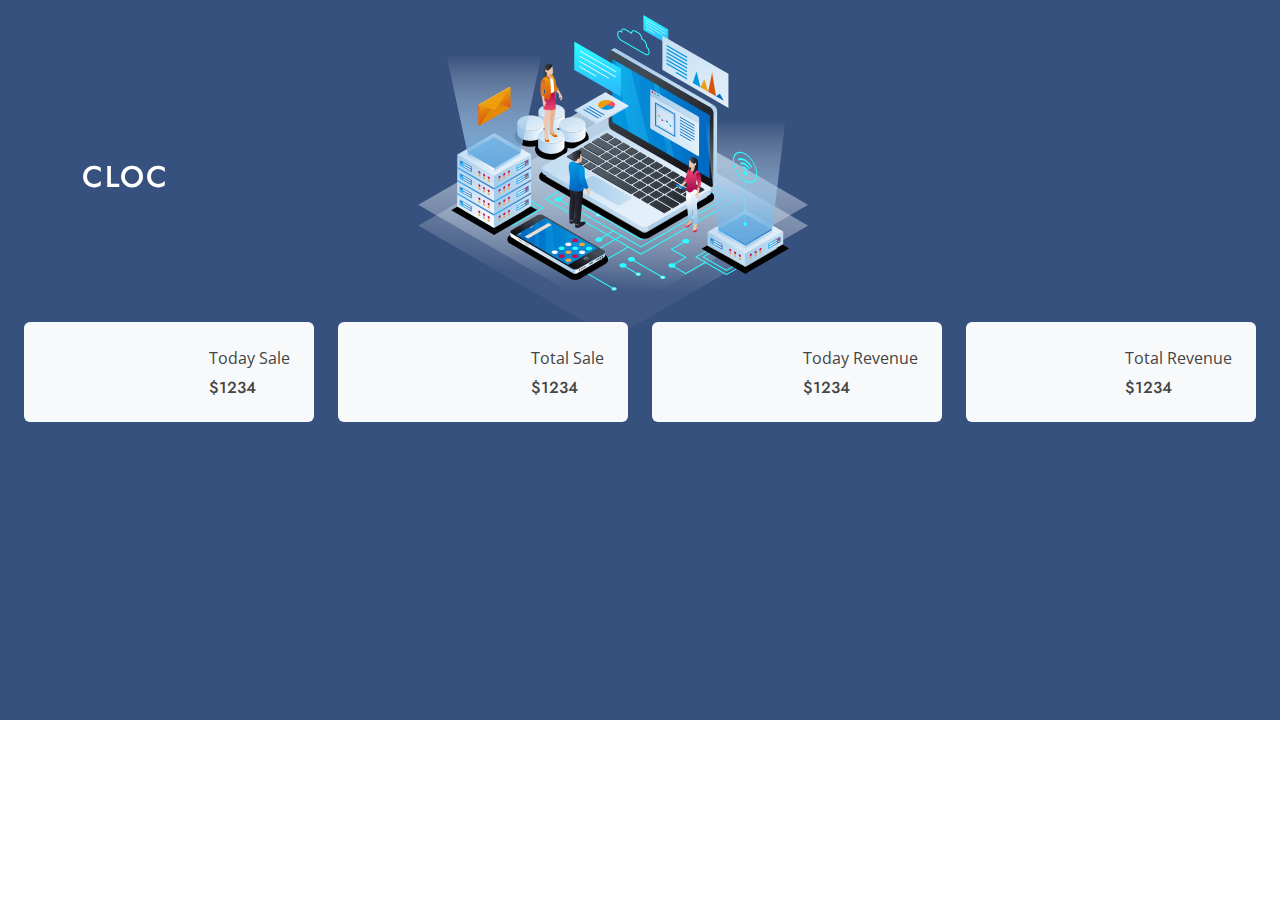
<file: Report/index1.html>
<!DOCTYPE html>
<html lang="en">

<head>
  <meta charset="utf-8">
  <meta content="width=device-width, initial-scale=1.0" name="viewport">

  <title>Arsha Bootstrap Template - Index</title>
  <meta content="" name="description">
  <meta content="" name="keywords">

  <!-- Favicons -->
  <link href="assets/img/favicon.png" rel="icon">
  <link href="assets/img/apple-touch-icon.png" rel="apple-touch-icon">

  <!-- Google Fonts -->
  <link href="https://fonts.googleapis.com/css?family=Open+Sans:300,300i,400,400i,600,600i,700,700i|Jost:300,300i,400,400i,500,500i,600,600i,700,700i|Poppins:300,300i,400,400i,500,500i,600,600i,700,700i" rel="stylesheet">

  <!-- Vendor CSS Files -->
  <link href="assets/vendor/aos/aos.css" rel="stylesheet">
  <link href="assets/vendor/bootstrap/css/bootstrap.min.css" rel="stylesheet">
  <link href="assets/vendor/bootstrap-icons/bootstrap-icons.css" rel="stylesheet">
  <link href="assets/vendor/boxicons/css/boxicons.min.css" rel="stylesheet">
  <link href="assets/vendor/glightbox/css/glightbox.min.css" rel="stylesheet">
  <link href="assets/vendor/remixicon/remixicon.css" rel="stylesheet">
  <link href="assets/vendor/swiper/swiper-bundle.min.css" rel="stylesheet">

  <!-- Template Main CSS File -->
  <link href="assets/css/style.css" rel="stylesheet">

  <!-- =======================================================
  * Template Name: Arsha
  * Updated: Aug 30 2023 with Bootstrap v5.3.1
  * Template URL: https://bootstrapmade.com/arsha-free-bootstrap-html-template-corporate/
  * Author: BootstrapMade.com
  * License: https://bootstrapmade.com/license/
  ======================================================== -->
</head>

<body>

  <!-- ======= Header ======= -->
  <header id="header" class="fixed-top ">
    <div class="container d-flex align-items-center">

      <h1 class="logo me-auto"><a href="index.html">CLOC</a></h1>
      <!-- Uncomment below if you prefer to use an image logo -->
      <!-- <a href="index.html" class="logo me-auto"><img src="assets/img/logo.png" alt="" class="img-fluid"></a>-->

      <nav id="navbar" class="navbar">
       
        <div class="col-lg-6 order-1 order-lg-2 hero-img" data-aos="zoom-in" data-aos-delay="200">
            <img src="assets/img/hero-img.png" class="img-fluid animated" alt="">
          </div>
      </nav><!-- .navbar -->

    </div>
  </header><!-- End Header -->

  <!-- ======= Hero Section ======= -->
  <section id="hero" class="d-flex align-items-center">
    <div class="container-fluid pt-4 px-4">
        <div class="row g-4">
            <div class="col-sm-6 col-xl-3">
                <div class="bg-light rounded d-flex align-items-center justify-content-between p-4">
                    <i class="fa fa-chart-line fa-3x text-primary"></i>
                    <div class="ms-3">
                        <p class="mb-2">Today Sale</p>
                        <h6 class="mb-0">$1234</h6>
                    </div>
                </div>
            </div>
            <div class="col-sm-6 col-xl-3">
                <div class="bg-light rounded d-flex align-items-center justify-content-between p-4">
                    <i class="fa fa-chart-bar fa-3x text-primary"></i>
                    <div class="ms-3">
                        <p class="mb-2">Total Sale</p>
                        <h6 class="mb-0">$1234</h6>
                    </div>
                </div>
            </div>
            <div class="col-sm-6 col-xl-3">
                <div class="bg-light rounded d-flex align-items-center justify-content-between p-4">
                    <i class="fa fa-chart-area fa-3x text-primary"></i>
                    <div class="ms-3">
                        <p class="mb-2">Today Revenue</p>
                        <h6 class="mb-0">$1234</h6>
                    </div>
                </div>
            </div>
            <div class="col-sm-6 col-xl-3">
                <div class="bg-light rounded d-flex align-items-center justify-content-between p-4">
                    <i class="fa fa-chart-pie fa-3x text-primary"></i>
                    <div class="ms-3">
                        <p class="mb-2">Total Revenue</p>
                        <h6 class="mb-0">$1234</h6>
                    </div>
                </div>
            </div>
        </div>
    </div>

  </section><!-- End Hero -->

  

    <!-- ======= Clients Section ======= -->
   
   

  <div id="preloader"></div>
  <a href="#" class="back-to-top d-flex align-items-center justify-content-center"><i class="bi bi-arrow-up-short"></i></a>

  <!-- Vendor JS Files -->
  <script src="assets/vendor/aos/aos.js"></script>
  <script src="assets/vendor/bootstrap/js/bootstrap.bundle.min.js"></script>
  <script src="assets/vendor/glightbox/js/glightbox.min.js"></script>
  <script src="assets/vendor/isotope-layout/isotope.pkgd.min.js"></script>
  <script src="assets/vendor/swiper/swiper-bundle.min.js"></script>
  <script src="assets/vendor/waypoints/noframework.waypoints.js"></script>
  <script src="assets/vendor/php-email-form/validate.js"></script>

  <!-- Template Main JS File -->
  <script src="assets/js/main.js"></script>

</body>

</html>
</file>
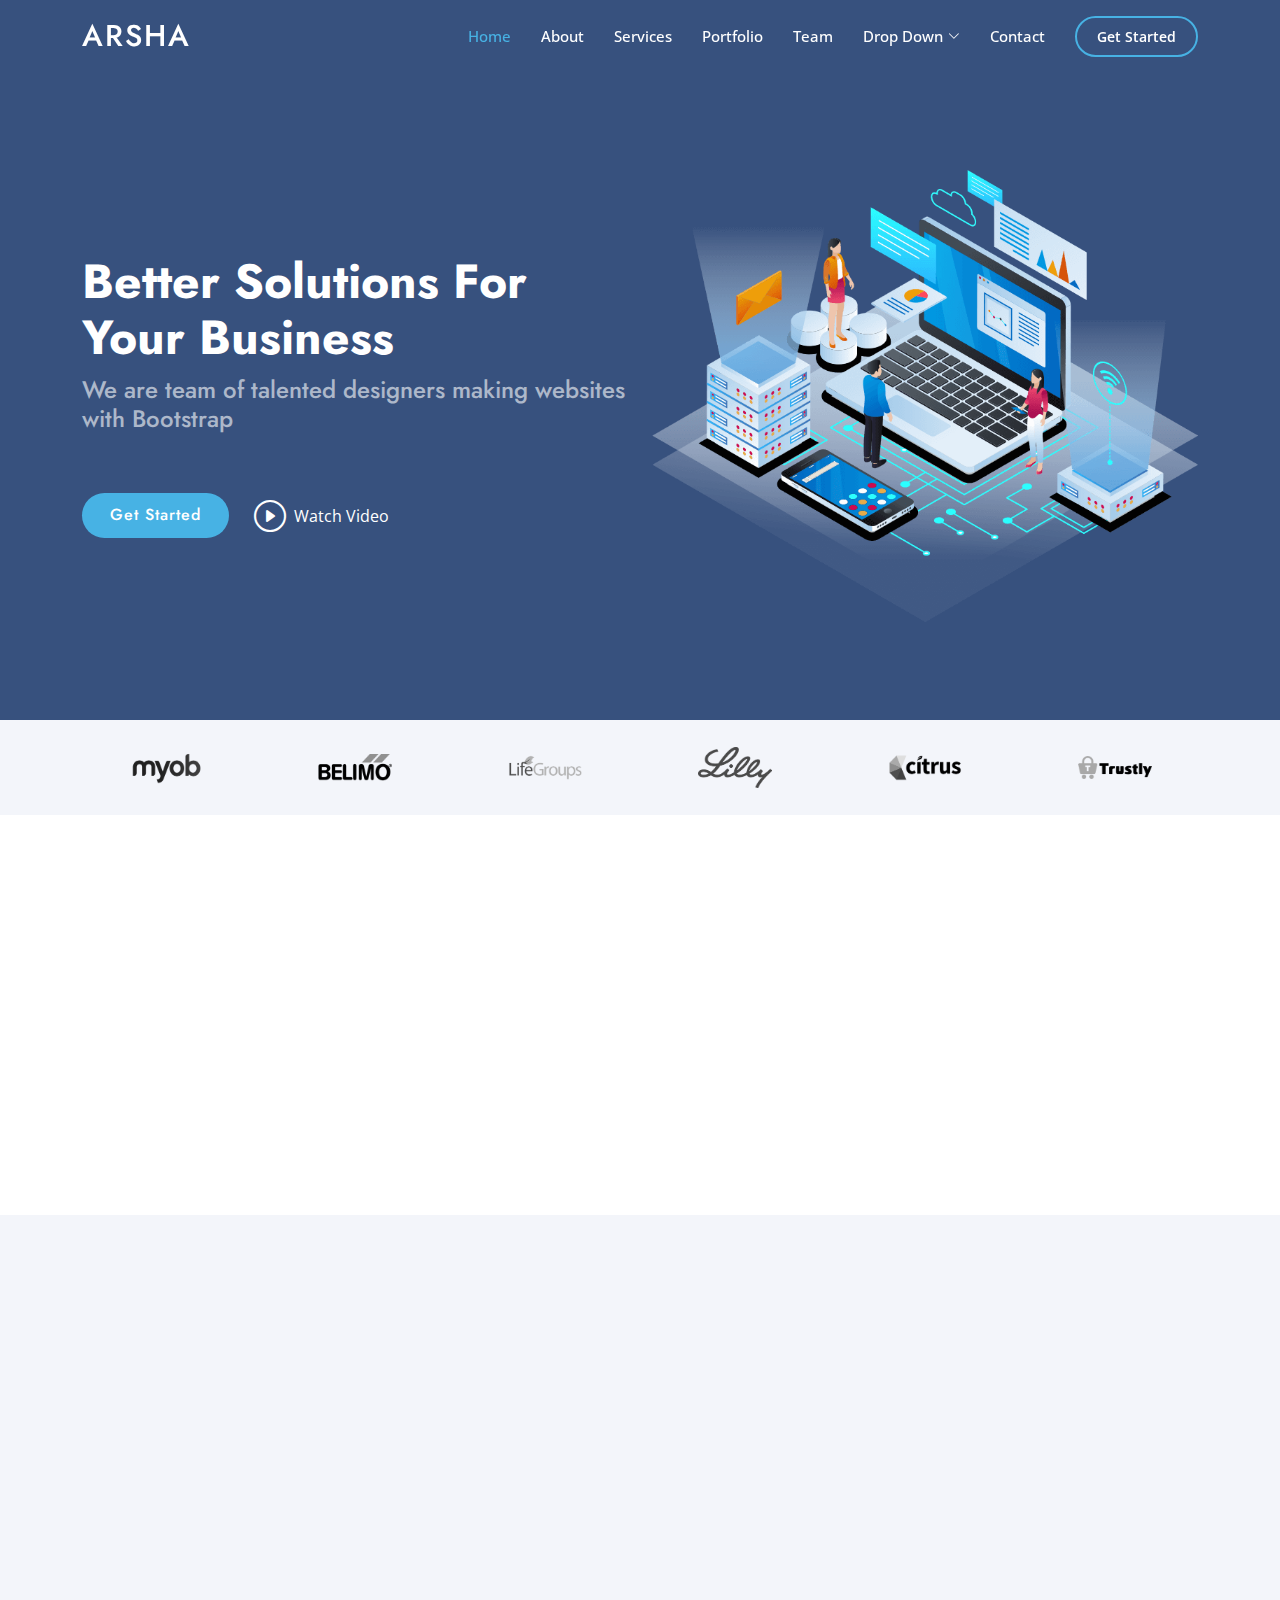
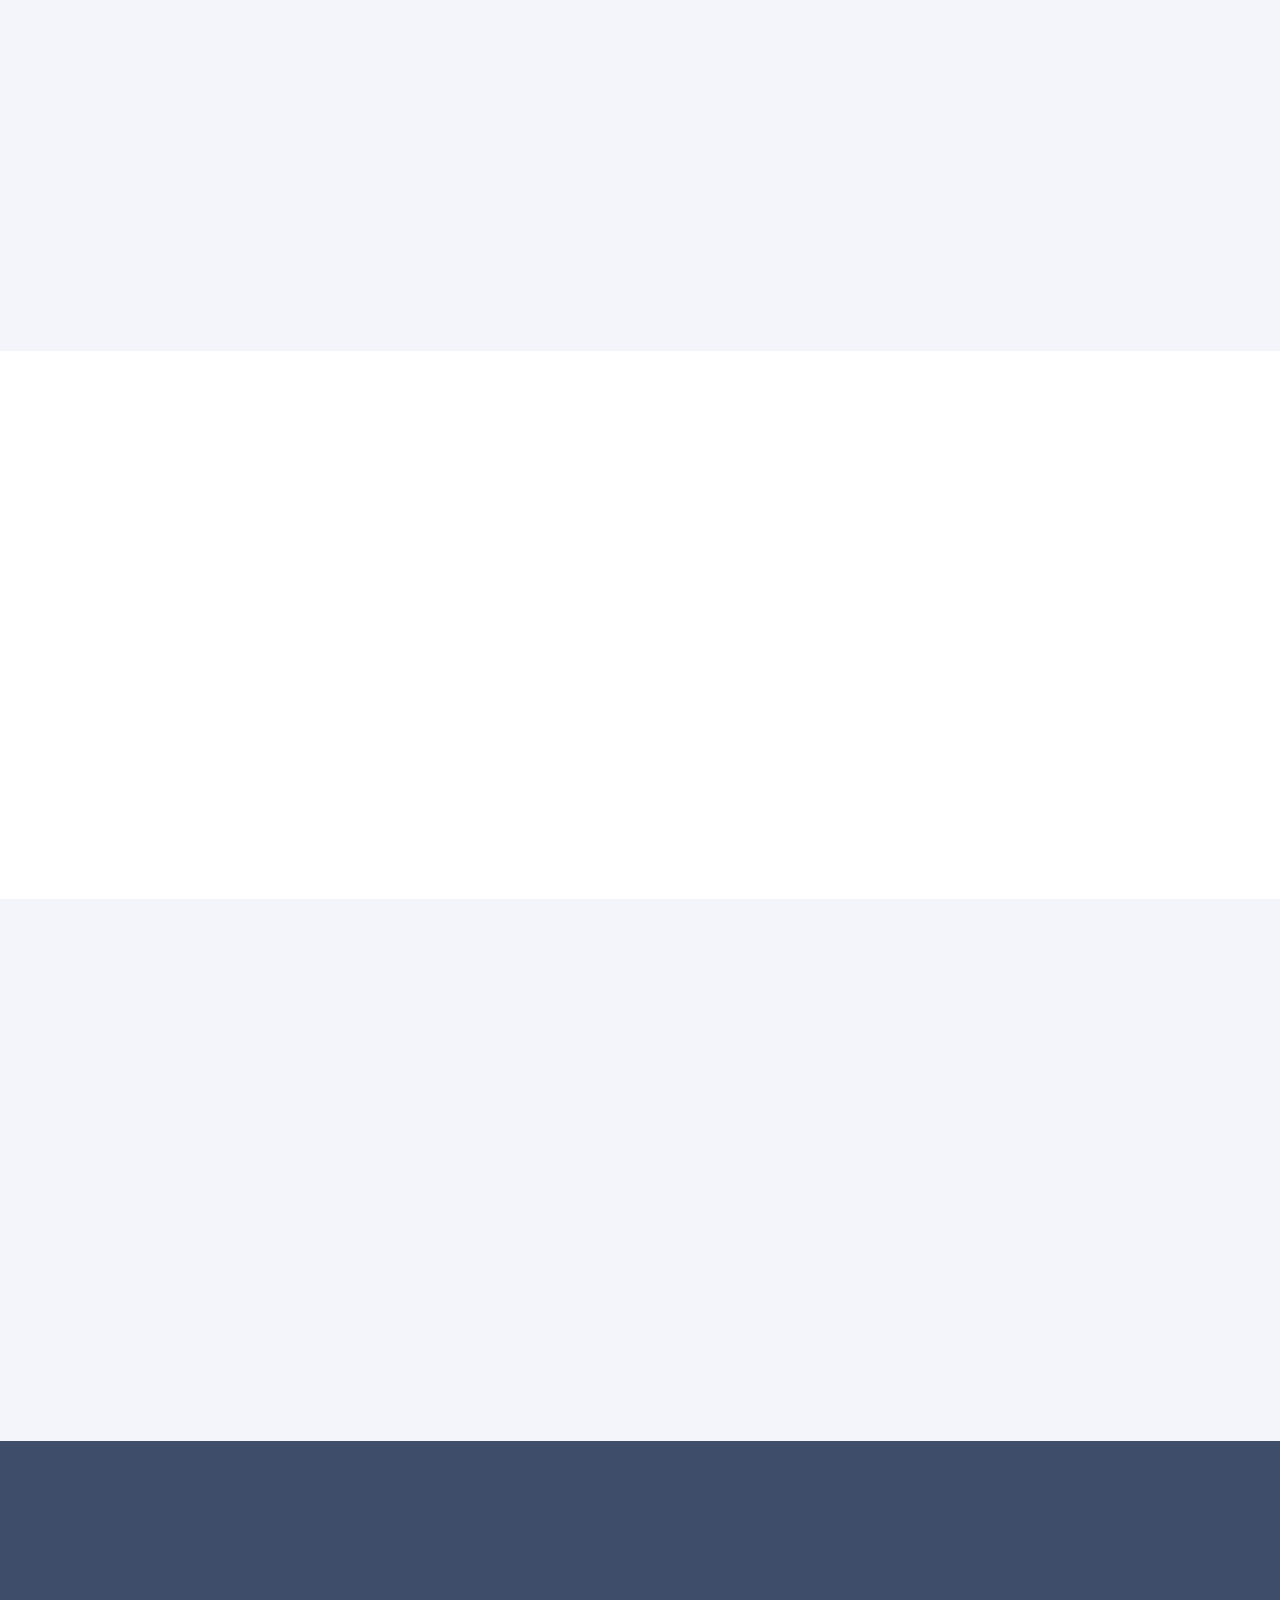
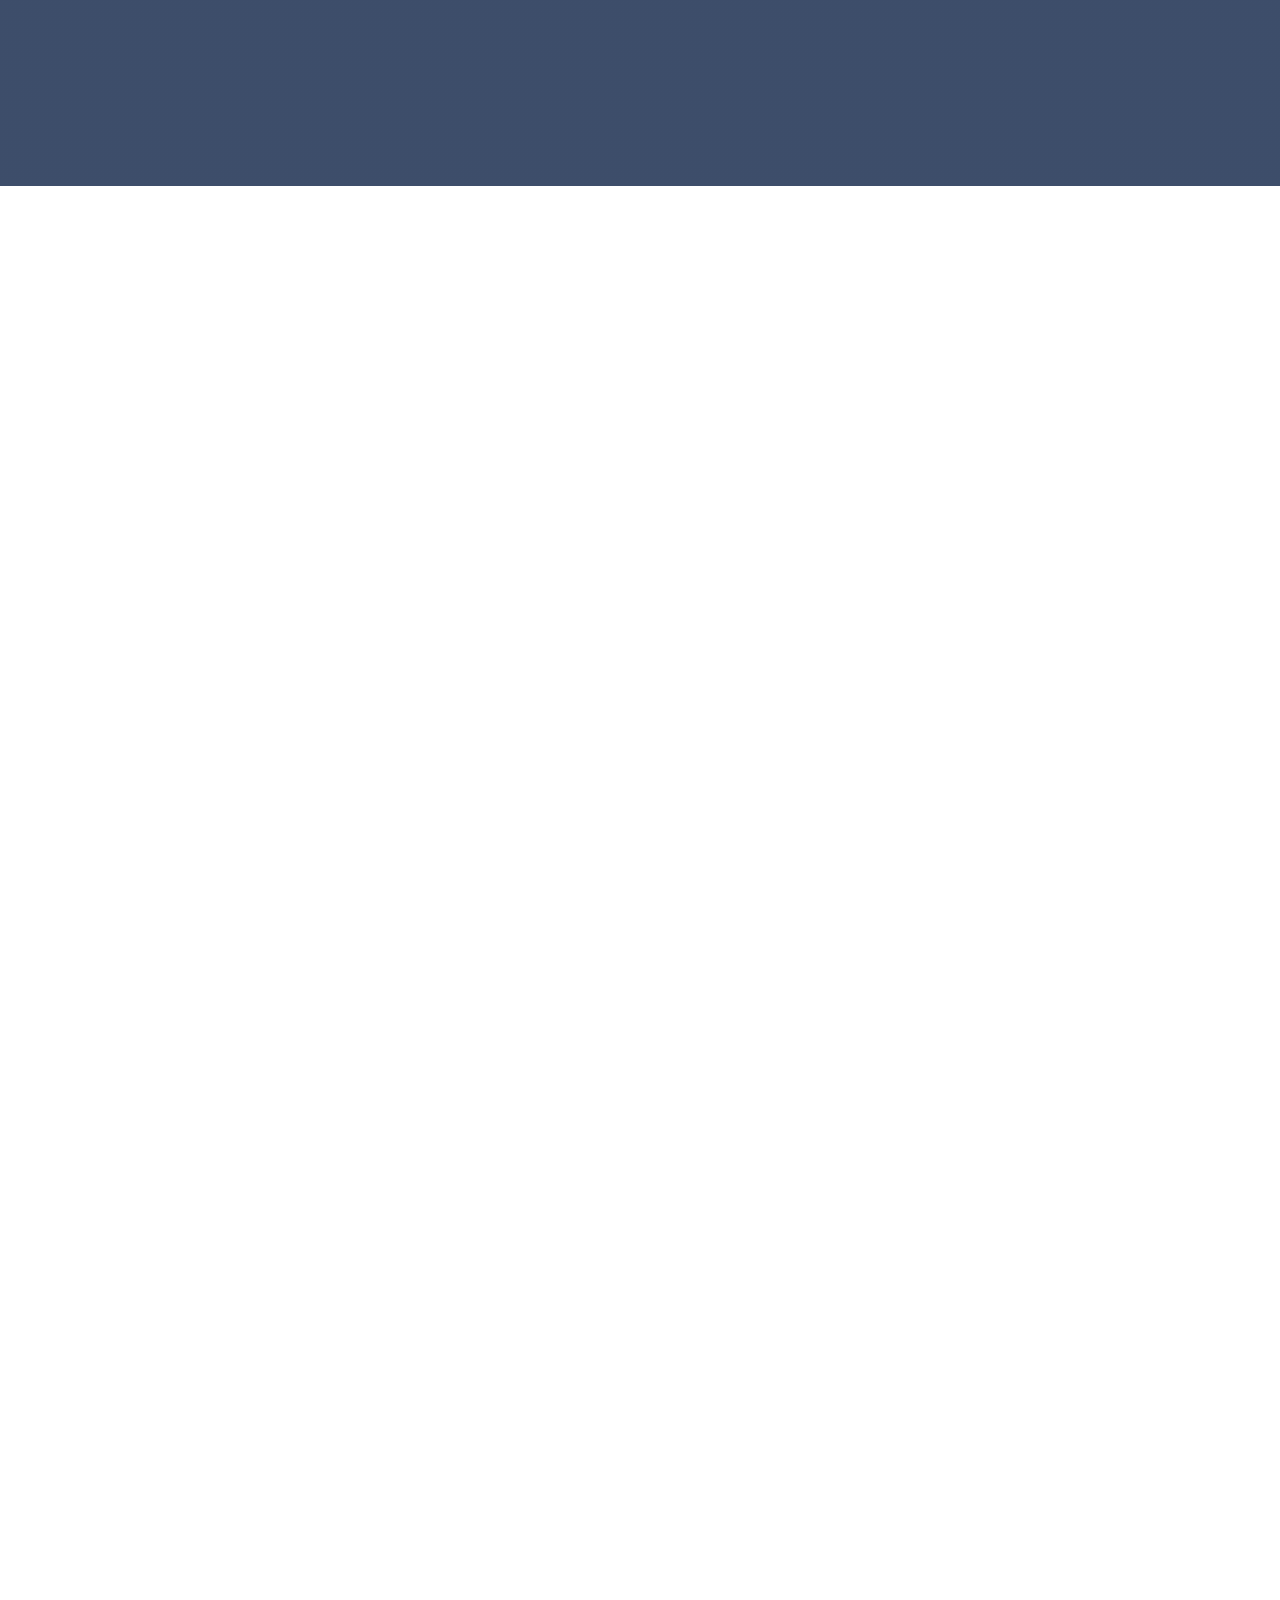
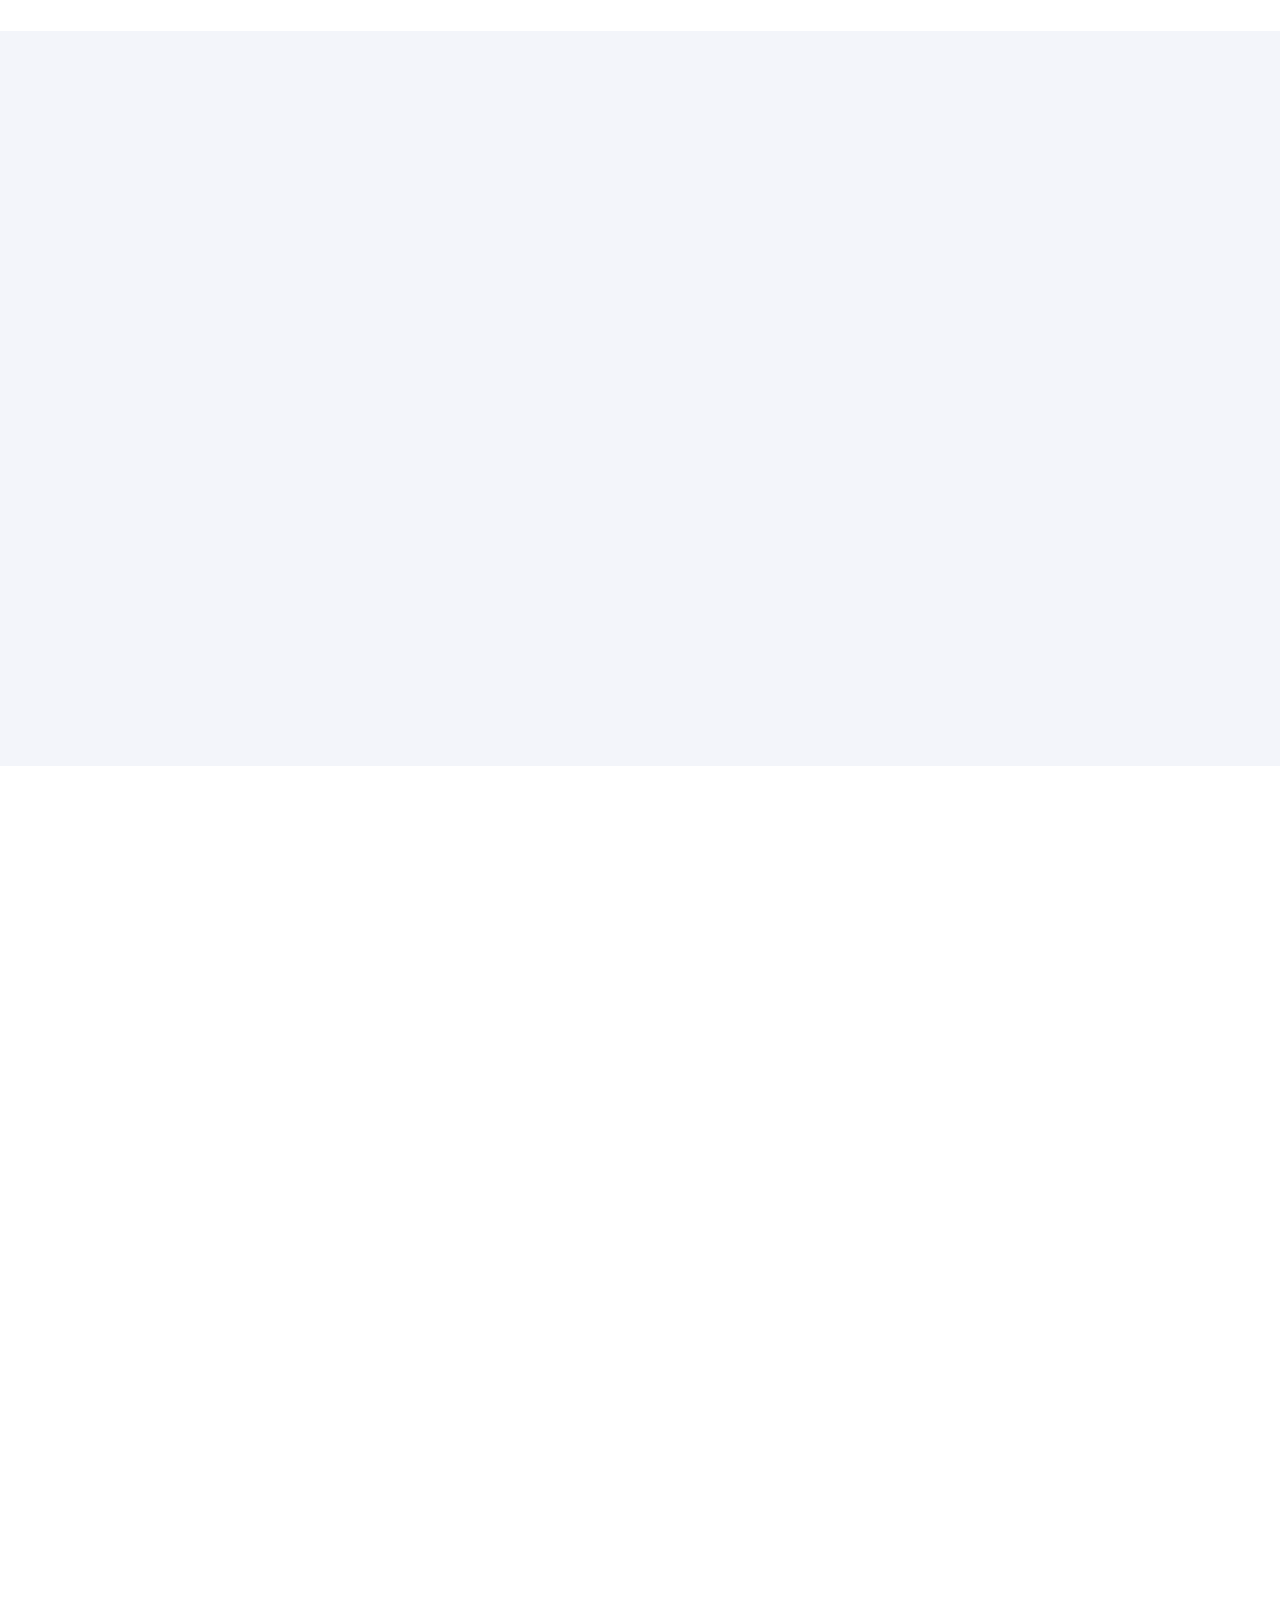
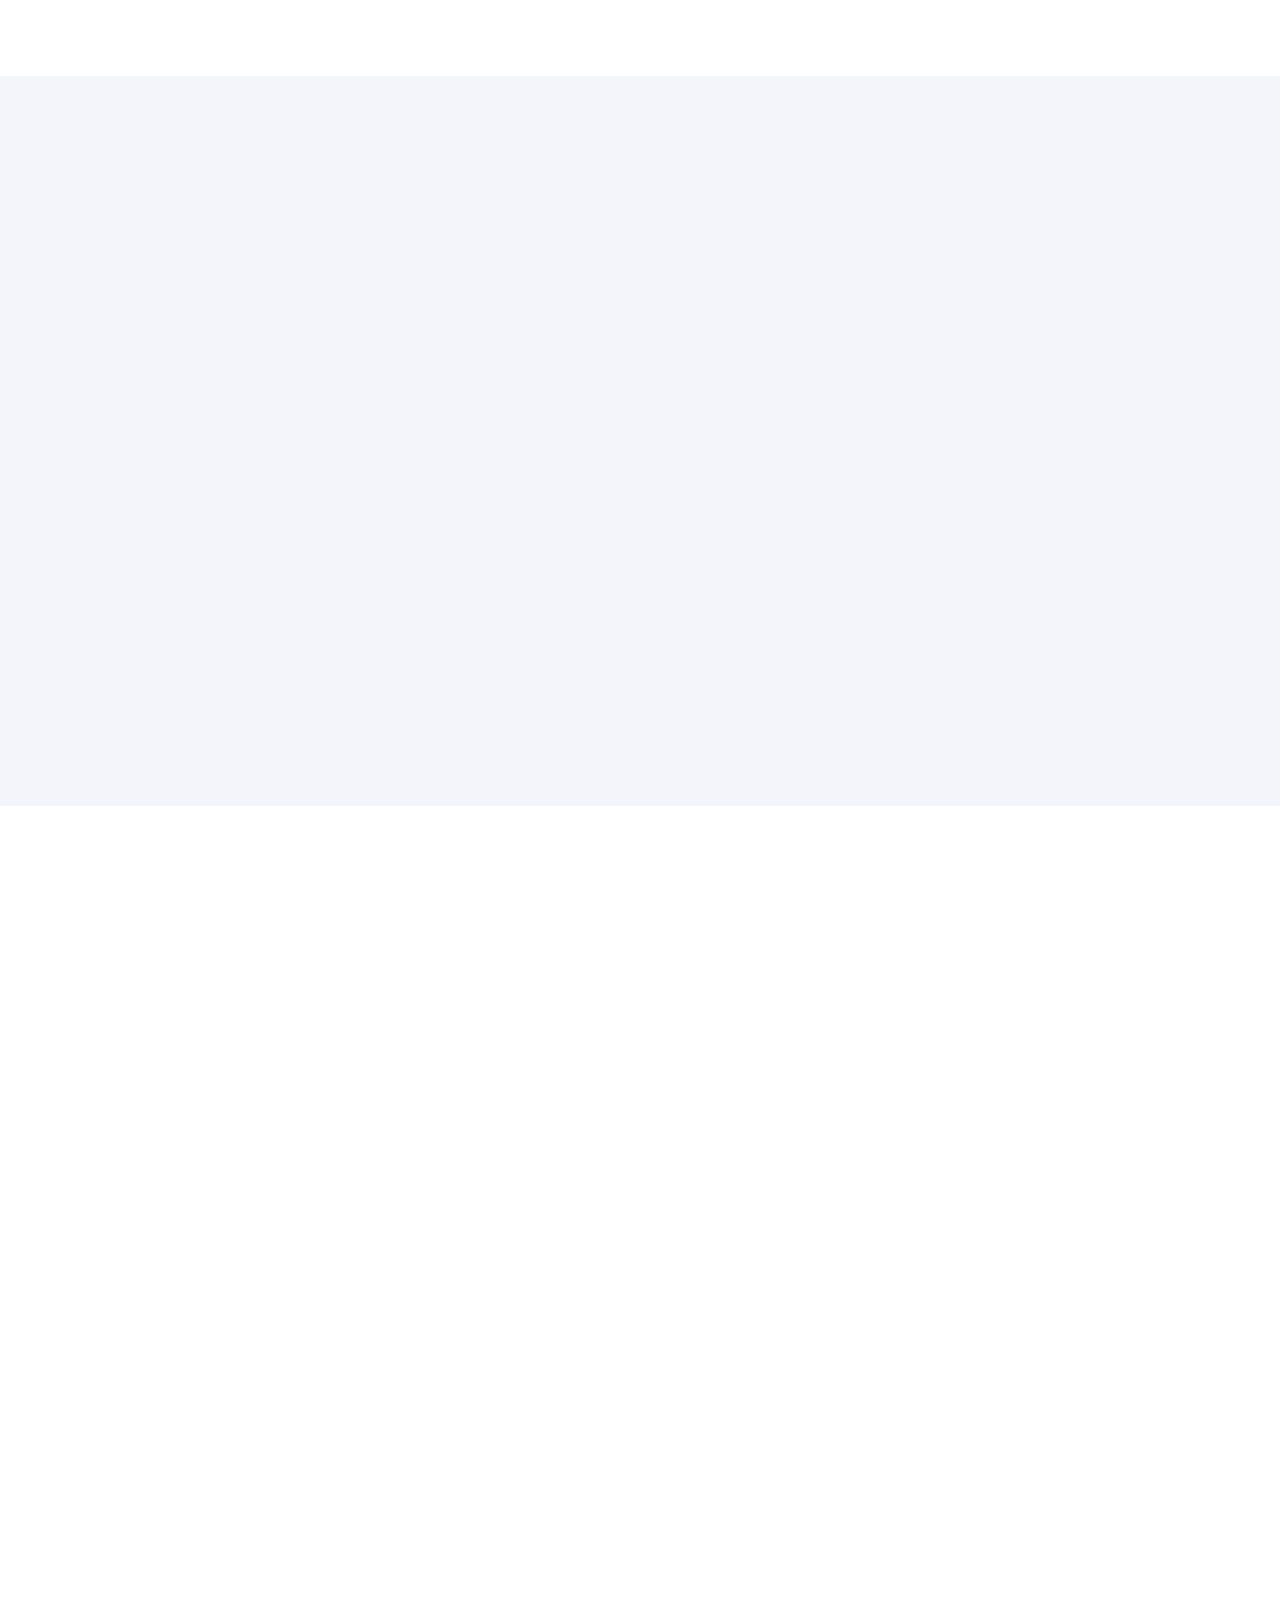
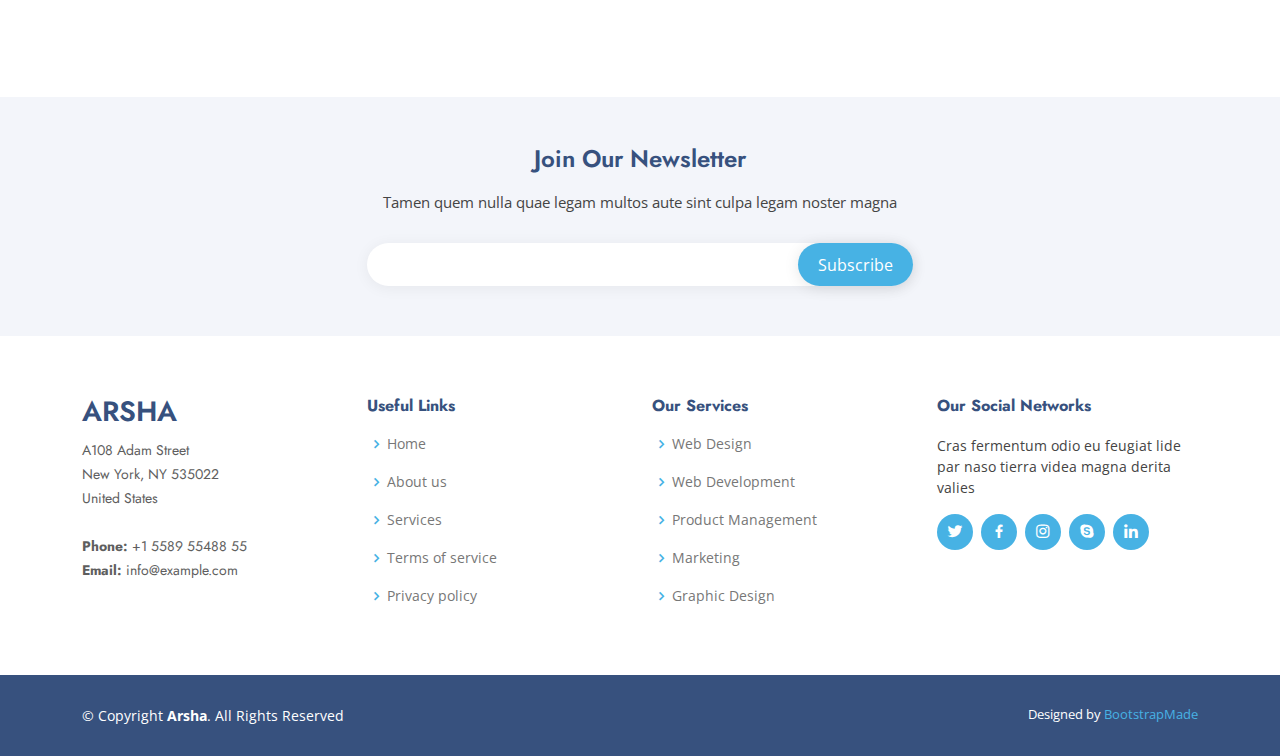
<file: Report/indexo.html>
<!DOCTYPE html>
<html lang="en">

<head>
  <meta charset="utf-8">
  <meta content="width=device-width, initial-scale=1.0" name="viewport">

  <title>Arsha Bootstrap Template - Index</title>
  <meta content="" name="description">
  <meta content="" name="keywords">

  <!-- Favicons -->
  <link href="assets/img/favicon.png" rel="icon">
  <link href="assets/img/apple-touch-icon.png" rel="apple-touch-icon">

  <!-- Google Fonts -->
  <link href="https://fonts.googleapis.com/css?family=Open+Sans:300,300i,400,400i,600,600i,700,700i|Jost:300,300i,400,400i,500,500i,600,600i,700,700i|Poppins:300,300i,400,400i,500,500i,600,600i,700,700i" rel="stylesheet">

  <!-- Vendor CSS Files -->
  <link href="assets/vendor/aos/aos.css" rel="stylesheet">
  <link href="assets/vendor/bootstrap/css/bootstrap.min.css" rel="stylesheet">
  <link href="assets/vendor/bootstrap-icons/bootstrap-icons.css" rel="stylesheet">
  <link href="assets/vendor/boxicons/css/boxicons.min.css" rel="stylesheet">
  <link href="assets/vendor/glightbox/css/glightbox.min.css" rel="stylesheet">
  <link href="assets/vendor/remixicon/remixicon.css" rel="stylesheet">
  <link href="assets/vendor/swiper/swiper-bundle.min.css" rel="stylesheet">

  <!-- Template Main CSS File -->
  <link href="assets/css/style.css" rel="stylesheet">

  <!-- =======================================================
  * Template Name: Arsha
  * Updated: Aug 30 2023 with Bootstrap v5.3.1
  * Template URL: https://bootstrapmade.com/arsha-free-bootstrap-html-template-corporate/
  * Author: BootstrapMade.com
  * License: https://bootstrapmade.com/license/
  ======================================================== -->
</head>

<body>

  <!-- ======= Header ======= -->
  <header id="header" class="fixed-top ">
    <div class="container d-flex align-items-center">

      <h1 class="logo me-auto"><a href="index.html">Arsha</a></h1>
      <!-- Uncomment below if you prefer to use an image logo -->
      <!-- <a href="index.html" class="logo me-auto"><img src="assets/img/logo.png" alt="" class="img-fluid"></a>-->

      <nav id="navbar" class="navbar">
        <ul>
          <li><a class="nav-link scrollto active" href="#hero">Home</a></li>
          <li><a class="nav-link scrollto" href="#about">About</a></li>
          <li><a class="nav-link scrollto" href="#services">Services</a></li>
          <li><a class="nav-link   scrollto" href="#portfolio">Portfolio</a></li>
          <li><a class="nav-link scrollto" href="#team">Team</a></li>
          <li class="dropdown"><a href="#"><span>Drop Down</span> <i class="bi bi-chevron-down"></i></a>
            <ul>
              <li><a href="#">Drop Down 1</a></li>
              <li class="dropdown"><a href="#"><span>Deep Drop Down</span> <i class="bi bi-chevron-right"></i></a>
                <ul>
                  <li><a href="#">Deep Drop Down 1</a></li>
                  <li><a href="#">Deep Drop Down 2</a></li>
                  <li><a href="#">Deep Drop Down 3</a></li>
                  <li><a href="#">Deep Drop Down 4</a></li>
                  <li><a href="#">Deep Drop Down 5</a></li>
                </ul>
              </li>
              <li><a href="#">Drop Down 2</a></li>
              <li><a href="#">Drop Down 3</a></li>
              <li><a href="#">Drop Down 4</a></li>
            </ul>
          </li>
          <li><a class="nav-link scrollto" href="#contact">Contact</a></li>
          <li><a class="getstarted scrollto" href="#about">Get Started</a></li>
        </ul>
        <i class="bi bi-list mobile-nav-toggle"></i>
      </nav><!-- .navbar -->

    </div>
  </header><!-- End Header -->

  <!-- ======= Hero Section ======= -->
  <section id="hero" class="d-flex align-items-center">

    <div class="container">
      <div class="row">
        <div class="col-lg-6 d-flex flex-column justify-content-center pt-4 pt-lg-0 order-2 order-lg-1" data-aos="fade-up" data-aos-delay="200">
          <h1>Better Solutions For Your Business</h1>
          <h2>We are team of talented designers making websites with Bootstrap</h2>
          <div class="d-flex justify-content-center justify-content-lg-start">
            <a href="#about" class="btn-get-started scrollto">Get Started</a>
            <a href="https://www.youtube.com/watch?v=jDDaplaOz7Q" class="glightbox btn-watch-video"><i class="bi bi-play-circle"></i><span>Watch Video</span></a>
          </div>
        </div>
        <div class="col-lg-6 order-1 order-lg-2 hero-img" data-aos="zoom-in" data-aos-delay="200">
          <img src="assets/img/hero-img.png" class="img-fluid animated" alt="">
        </div>
      </div>
    </div>

  </section><!-- End Hero -->

  <main id="main">

    <!-- ======= Clients Section ======= -->
    <section id="clients" class="clients section-bg">
      <div class="container">

        <div class="row" data-aos="zoom-in">

          <div class="col-lg-2 col-md-4 col-6 d-flex align-items-center justify-content-center">
            <img src="assets/img/clients/client-1.png" class="img-fluid" alt="">
          </div>

          <div class="col-lg-2 col-md-4 col-6 d-flex align-items-center justify-content-center">
            <img src="assets/img/clients/client-2.png" class="img-fluid" alt="">
          </div>

          <div class="col-lg-2 col-md-4 col-6 d-flex align-items-center justify-content-center">
            <img src="assets/img/clients/client-3.png" class="img-fluid" alt="">
          </div>

          <div class="col-lg-2 col-md-4 col-6 d-flex align-items-center justify-content-center">
            <img src="assets/img/clients/client-4.png" class="img-fluid" alt="">
          </div>

          <div class="col-lg-2 col-md-4 col-6 d-flex align-items-center justify-content-center">
            <img src="assets/img/clients/client-5.png" class="img-fluid" alt="">
          </div>

          <div class="col-lg-2 col-md-4 col-6 d-flex align-items-center justify-content-center">
            <img src="assets/img/clients/client-6.png" class="img-fluid" alt="">
          </div>

        </div>

      </div>
    </section><!-- End Cliens Section -->

    <!-- ======= About Us Section ======= -->
    <section id="about" class="about">
      <div class="container" data-aos="fade-up">

        <div class="section-title">
          <h2>About Us</h2>
        </div>

        <div class="row content">
          <div class="col-lg-6">
            <p>
              Lorem ipsum dolor sit amet, consectetur adipiscing elit, sed do eiusmod tempor incididunt ut labore et dolore
              magna aliqua.
            </p>
            <ul>
              <li><i class="ri-check-double-line"></i> Ullamco laboris nisi ut aliquip ex ea commodo consequat</li>
              <li><i class="ri-check-double-line"></i> Duis aute irure dolor in reprehenderit in voluptate velit</li>
              <li><i class="ri-check-double-line"></i> Ullamco laboris nisi ut aliquip ex ea commodo consequat</li>
            </ul>
          </div>
          <div class="col-lg-6 pt-4 pt-lg-0">
            <p>
              Ullamco laboris nisi ut aliquip ex ea commodo consequat. Duis aute irure dolor in reprehenderit in voluptate
              velit esse cillum dolore eu fugiat nulla pariatur. Excepteur sint occaecat cupidatat non proident, sunt in
              culpa qui officia deserunt mollit anim id est laborum.
            </p>
            <a href="#" class="btn-learn-more">Learn More</a>
          </div>
        </div>

      </div>
    </section><!-- End About Us Section -->

    <!-- ======= Why Us Section ======= -->
    <section id="why-us" class="why-us section-bg">
      <div class="container-fluid" data-aos="fade-up">

        <div class="row">

          <div class="col-lg-7 d-flex flex-column justify-content-center align-items-stretch  order-2 order-lg-1">

            <div class="content">
              <h3>Eum ipsam laborum deleniti <strong>velit pariatur architecto aut nihil</strong></h3>
              <p>
                Lorem ipsum dolor sit amet, consectetur adipiscing elit, sed do eiusmod tempor incididunt ut labore et dolore magna aliqua. Duis aute irure dolor in reprehenderit
              </p>
            </div>

            <div class="accordion-list">
              <ul>
                <li>
                  <a data-bs-toggle="collapse" class="collapse" data-bs-target="#accordion-list-1"><span>01</span> Non consectetur a erat nam at lectus urna duis? <i class="bx bx-chevron-down icon-show"></i><i class="bx bx-chevron-up icon-close"></i></a>
                  <div id="accordion-list-1" class="collapse show" data-bs-parent=".accordion-list">
                    <p>
                      Feugiat pretium nibh ipsum consequat. Tempus iaculis urna id volutpat lacus laoreet non curabitur gravida. Venenatis lectus magna fringilla urna porttitor rhoncus dolor purus non.
                    </p>
                  </div>
                </li>

                <li>
                  <a data-bs-toggle="collapse" data-bs-target="#accordion-list-2" class="collapsed"><span>02</span> Feugiat scelerisque varius morbi enim nunc? <i class="bx bx-chevron-down icon-show"></i><i class="bx bx-chevron-up icon-close"></i></a>
                  <div id="accordion-list-2" class="collapse" data-bs-parent=".accordion-list">
                    <p>
                      Dolor sit amet consectetur adipiscing elit pellentesque habitant morbi. Id interdum velit laoreet id donec ultrices. Fringilla phasellus faucibus scelerisque eleifend donec pretium. Est pellentesque elit ullamcorper dignissim. Mauris ultrices eros in cursus turpis massa tincidunt dui.
                    </p>
                  </div>
                </li>

                <li>
                  <a data-bs-toggle="collapse" data-bs-target="#accordion-list-3" class="collapsed"><span>03</span> Dolor sit amet consectetur adipiscing elit? <i class="bx bx-chevron-down icon-show"></i><i class="bx bx-chevron-up icon-close"></i></a>
                  <div id="accordion-list-3" class="collapse" data-bs-parent=".accordion-list">
                    <p>
                      Eleifend mi in nulla posuere sollicitudin aliquam ultrices sagittis orci. Faucibus pulvinar elementum integer enim. Sem nulla pharetra diam sit amet nisl suscipit. Rutrum tellus pellentesque eu tincidunt. Lectus urna duis convallis convallis tellus. Urna molestie at elementum eu facilisis sed odio morbi quis
                    </p>
                  </div>
                </li>

              </ul>
            </div>

          </div>

          <div class="col-lg-5 align-items-stretch order-1 order-lg-2 img" style='background-image: url("assets/img/why-us.png");' data-aos="zoom-in" data-aos-delay="150">&nbsp;</div>
        </div>

      </div>
    </section><!-- End Why Us Section -->

    <!-- ======= Skills Section ======= -->
    <section id="skills" class="skills">
      <div class="container" data-aos="fade-up">

        <div class="row">
          <div class="col-lg-6 d-flex align-items-center" data-aos="fade-right" data-aos-delay="100">
            <img src="assets/img/skills.png" class="img-fluid" alt="">
          </div>
          <div class="col-lg-6 pt-4 pt-lg-0 content" data-aos="fade-left" data-aos-delay="100">
            <h3>Voluptatem dignissimos provident quasi corporis voluptates</h3>
            <p class="fst-italic">
              Lorem ipsum dolor sit amet, consectetur adipiscing elit, sed do eiusmod tempor incididunt ut labore et dolore
              magna aliqua.
            </p>

            <div class="skills-content">

              <div class="progress">
                <span class="skill">HTML <i class="val">100%</i></span>
                <div class="progress-bar-wrap">
                  <div class="progress-bar" role="progressbar" aria-valuenow="100" aria-valuemin="0" aria-valuemax="100"></div>
                </div>
              </div>

              <div class="progress">
                <span class="skill">CSS <i class="val">90%</i></span>
                <div class="progress-bar-wrap">
                  <div class="progress-bar" role="progressbar" aria-valuenow="90" aria-valuemin="0" aria-valuemax="100"></div>
                </div>
              </div>

              <div class="progress">
                <span class="skill">JavaScript <i class="val">75%</i></span>
                <div class="progress-bar-wrap">
                  <div class="progress-bar" role="progressbar" aria-valuenow="75" aria-valuemin="0" aria-valuemax="100"></div>
                </div>
              </div>

              <div class="progress">
                <span class="skill">Photoshop <i class="val">55%</i></span>
                <div class="progress-bar-wrap">
                  <div class="progress-bar" role="progressbar" aria-valuenow="55" aria-valuemin="0" aria-valuemax="100"></div>
                </div>
              </div>

            </div>

          </div>
        </div>

      </div>
    </section><!-- End Skills Section -->

    <!-- ======= Services Section ======= -->
    <section id="services" class="services section-bg">
      <div class="container" data-aos="fade-up">

        <div class="section-title">
          <h2>Services</h2>
          <p>Magnam dolores commodi suscipit. Necessitatibus eius consequatur ex aliquid fuga eum quidem. Sit sint consectetur velit. Quisquam quos quisquam cupiditate. Et nemo qui impedit suscipit alias ea. Quia fugiat sit in iste officiis commodi quidem hic quas.</p>
        </div>

        <div class="row">
          <div class="col-xl-3 col-md-6 d-flex align-items-stretch" data-aos="zoom-in" data-aos-delay="100">
            <div class="icon-box">
              <div class="icon"><i class="bx bxl-dribbble"></i></div>
              <h4><a href="">Lorem Ipsum</a></h4>
              <p>Voluptatum deleniti atque corrupti quos dolores et quas molestias excepturi</p>
            </div>
          </div>

          <div class="col-xl-3 col-md-6 d-flex align-items-stretch mt-4 mt-md-0" data-aos="zoom-in" data-aos-delay="200">
            <div class="icon-box">
              <div class="icon"><i class="bx bx-file"></i></div>
              <h4><a href="">Sed ut perspici</a></h4>
              <p>Duis aute irure dolor in reprehenderit in voluptate velit esse cillum dolore</p>
            </div>
          </div>

          <div class="col-xl-3 col-md-6 d-flex align-items-stretch mt-4 mt-xl-0" data-aos="zoom-in" data-aos-delay="300">
            <div class="icon-box">
              <div class="icon"><i class="bx bx-tachometer"></i></div>
              <h4><a href="">Magni Dolores</a></h4>
              <p>Excepteur sint occaecat cupidatat non proident, sunt in culpa qui officia</p>
            </div>
          </div>

          <div class="col-xl-3 col-md-6 d-flex align-items-stretch mt-4 mt-xl-0" data-aos="zoom-in" data-aos-delay="400">
            <div class="icon-box">
              <div class="icon"><i class="bx bx-layer"></i></div>
              <h4><a href="">Nemo Enim</a></h4>
              <p>At vero eos et accusamus et iusto odio dignissimos ducimus qui blanditiis</p>
            </div>
          </div>

        </div>

      </div>
    </section><!-- End Services Section -->

    <!-- ======= Cta Section ======= -->
    <section id="cta" class="cta">
      <div class="container" data-aos="zoom-in">

        <div class="row">
          <div class="col-lg-9 text-center text-lg-start">
            <h3>Call To Action</h3>
            <p> Duis aute irure dolor in reprehenderit in voluptate velit esse cillum dolore eu fugiat nulla pariatur. Excepteur sint occaecat cupidatat non proident, sunt in culpa qui officia deserunt mollit anim id est laborum.</p>
          </div>
          <div class="col-lg-3 cta-btn-container text-center">
            <a class="cta-btn align-middle" href="#">Call To Action</a>
          </div>
        </div>

      </div>
    </section><!-- End Cta Section -->

    <!-- ======= Portfolio Section ======= -->
    <section id="portfolio" class="portfolio">
      <div class="container" data-aos="fade-up">

        <div class="section-title">
          <h2>Portfolio</h2>
          <p>Magnam dolores commodi suscipit. Necessitatibus eius consequatur ex aliquid fuga eum quidem. Sit sint consectetur velit. Quisquam quos quisquam cupiditate. Et nemo qui impedit suscipit alias ea. Quia fugiat sit in iste officiis commodi quidem hic quas.</p>
        </div>

        <ul id="portfolio-flters" class="d-flex justify-content-center" data-aos="fade-up" data-aos-delay="100">
          <li data-filter="*" class="filter-active">All</li>
          <li data-filter=".filter-app">App</li>
          <li data-filter=".filter-card">Card</li>
          <li data-filter=".filter-web">Web</li>
        </ul>

        <div class="row portfolio-container" data-aos="fade-up" data-aos-delay="200">

          <div class="col-lg-4 col-md-6 portfolio-item filter-app">
            <div class="portfolio-img"><img src="assets/img/portfolio/portfolio-1.jpg" class="img-fluid" alt=""></div>
            <div class="portfolio-info">
              <h4>App 1</h4>
              <p>App</p>
              <a href="assets/img/portfolio/portfolio-1.jpg" data-gallery="portfolioGallery" class="portfolio-lightbox preview-link" title="App 1"><i class="bx bx-plus"></i></a>
              <a href="portfolio-details.html" class="details-link" title="More Details"><i class="bx bx-link"></i></a>
            </div>
          </div>

          <div class="col-lg-4 col-md-6 portfolio-item filter-web">
            <div class="portfolio-img"><img src="assets/img/portfolio/portfolio-2.jpg" class="img-fluid" alt=""></div>
            <div class="portfolio-info">
              <h4>Web 3</h4>
              <p>Web</p>
              <a href="assets/img/portfolio/portfolio-2.jpg" data-gallery="portfolioGallery" class="portfolio-lightbox preview-link" title="Web 3"><i class="bx bx-plus"></i></a>
              <a href="portfolio-details.html" class="details-link" title="More Details"><i class="bx bx-link"></i></a>
            </div>
          </div>

          <div class="col-lg-4 col-md-6 portfolio-item filter-app">
            <div class="portfolio-img"><img src="assets/img/portfolio/portfolio-3.jpg" class="img-fluid" alt=""></div>
            <div class="portfolio-info">
              <h4>App 2</h4>
              <p>App</p>
              <a href="assets/img/portfolio/portfolio-3.jpg" data-gallery="portfolioGallery" class="portfolio-lightbox preview-link" title="App 2"><i class="bx bx-plus"></i></a>
              <a href="portfolio-details.html" class="details-link" title="More Details"><i class="bx bx-link"></i></a>
            </div>
          </div>

          <div class="col-lg-4 col-md-6 portfolio-item filter-card">
            <div class="portfolio-img"><img src="assets/img/portfolio/portfolio-4.jpg" class="img-fluid" alt=""></div>
            <div class="portfolio-info">
              <h4>Card 2</h4>
              <p>Card</p>
              <a href="assets/img/portfolio/portfolio-4.jpg" data-gallery="portfolioGallery" class="portfolio-lightbox preview-link" title="Card 2"><i class="bx bx-plus"></i></a>
              <a href="portfolio-details.html" class="details-link" title="More Details"><i class="bx bx-link"></i></a>
            </div>
          </div>

          <div class="col-lg-4 col-md-6 portfolio-item filter-web">
            <div class="portfolio-img"><img src="assets/img/portfolio/portfolio-5.jpg" class="img-fluid" alt=""></div>
            <div class="portfolio-info">
              <h4>Web 2</h4>
              <p>Web</p>
              <a href="assets/img/portfolio/portfolio-5.jpg" data-gallery="portfolioGallery" class="portfolio-lightbox preview-link" title="Web 2"><i class="bx bx-plus"></i></a>
              <a href="portfolio-details.html" class="details-link" title="More Details"><i class="bx bx-link"></i></a>
            </div>
          </div>

          <div class="col-lg-4 col-md-6 portfolio-item filter-app">
            <div class="portfolio-img"><img src="assets/img/portfolio/portfolio-6.jpg" class="img-fluid" alt=""></div>
            <div class="portfolio-info">
              <h4>App 3</h4>
              <p>App</p>
              <a href="assets/img/portfolio/portfolio-6.jpg" data-gallery="portfolioGallery" class="portfolio-lightbox preview-link" title="App 3"><i class="bx bx-plus"></i></a>
              <a href="portfolio-details.html" class="details-link" title="More Details"><i class="bx bx-link"></i></a>
            </div>
          </div>

          <div class="col-lg-4 col-md-6 portfolio-item filter-card">
            <div class="portfolio-img"><img src="assets/img/portfolio/portfolio-7.jpg" class="img-fluid" alt=""></div>
            <div class="portfolio-info">
              <h4>Card 1</h4>
              <p>Card</p>
              <a href="assets/img/portfolio/portfolio-7.jpg" data-gallery="portfolioGallery" class="portfolio-lightbox preview-link" title="Card 1"><i class="bx bx-plus"></i></a>
              <a href="portfolio-details.html" class="details-link" title="More Details"><i class="bx bx-link"></i></a>
            </div>
          </div>

          <div class="col-lg-4 col-md-6 portfolio-item filter-card">
            <div class="portfolio-img"><img src="assets/img/portfolio/portfolio-8.jpg" class="img-fluid" alt=""></div>
            <div class="portfolio-info">
              <h4>Card 3</h4>
              <p>Card</p>
              <a href="assets/img/portfolio/portfolio-8.jpg" data-gallery="portfolioGallery" class="portfolio-lightbox preview-link" title="Card 3"><i class="bx bx-plus"></i></a>
              <a href="portfolio-details.html" class="details-link" title="More Details"><i class="bx bx-link"></i></a>
            </div>
          </div>

          <div class="col-lg-4 col-md-6 portfolio-item filter-web">
            <div class="portfolio-img"><img src="assets/img/portfolio/portfolio-9.jpg" class="img-fluid" alt=""></div>
            <div class="portfolio-info">
              <h4>Web 3</h4>
              <p>Web</p>
              <a href="assets/img/portfolio/portfolio-9.jpg" data-gallery="portfolioGallery" class="portfolio-lightbox preview-link" title="Web 3"><i class="bx bx-plus"></i></a>
              <a href="portfolio-details.html" class="details-link" title="More Details"><i class="bx bx-link"></i></a>
            </div>
          </div>

        </div>

      </div>
    </section><!-- End Portfolio Section -->

    <!-- ======= Team Section ======= -->
    <section id="team" class="team section-bg">
      <div class="container" data-aos="fade-up">

        <div class="section-title">
          <h2>Team</h2>
          <p>Magnam dolores commodi suscipit. Necessitatibus eius consequatur ex aliquid fuga eum quidem. Sit sint consectetur velit. Quisquam quos quisquam cupiditate. Et nemo qui impedit suscipit alias ea. Quia fugiat sit in iste officiis commodi quidem hic quas.</p>
        </div>

        <div class="row">

          <div class="col-lg-6" data-aos="zoom-in" data-aos-delay="100">
            <div class="member d-flex align-items-start">
              <div class="pic"><img src="assets/img/team/team-1.jpg" class="img-fluid" alt=""></div>
              <div class="member-info">
                <h4>Walter White</h4>
                <span>Chief Executive Officer</span>
                <p>Explicabo voluptatem mollitia et repellat qui dolorum quasi</p>
                <div class="social">
                  <a href=""><i class="ri-twitter-fill"></i></a>
                  <a href=""><i class="ri-facebook-fill"></i></a>
                  <a href=""><i class="ri-instagram-fill"></i></a>
                  <a href=""> <i class="ri-linkedin-box-fill"></i> </a>
                </div>
              </div>
            </div>
          </div>

          <div class="col-lg-6 mt-4 mt-lg-0" data-aos="zoom-in" data-aos-delay="200">
            <div class="member d-flex align-items-start">
              <div class="pic"><img src="assets/img/team/team-2.jpg" class="img-fluid" alt=""></div>
              <div class="member-info">
                <h4>Sarah Jhonson</h4>
                <span>Product Manager</span>
                <p>Aut maiores voluptates amet et quis praesentium qui senda para</p>
                <div class="social">
                  <a href=""><i class="ri-twitter-fill"></i></a>
                  <a href=""><i class="ri-facebook-fill"></i></a>
                  <a href=""><i class="ri-instagram-fill"></i></a>
                  <a href=""> <i class="ri-linkedin-box-fill"></i> </a>
                </div>
              </div>
            </div>
          </div>

          <div class="col-lg-6 mt-4" data-aos="zoom-in" data-aos-delay="300">
            <div class="member d-flex align-items-start">
              <div class="pic"><img src="assets/img/team/team-3.jpg" class="img-fluid" alt=""></div>
              <div class="member-info">
                <h4>William Anderson</h4>
                <span>CTO</span>
                <p>Quisquam facilis cum velit laborum corrupti fuga rerum quia</p>
                <div class="social">
                  <a href=""><i class="ri-twitter-fill"></i></a>
                  <a href=""><i class="ri-facebook-fill"></i></a>
                  <a href=""><i class="ri-instagram-fill"></i></a>
                  <a href=""> <i class="ri-linkedin-box-fill"></i> </a>
                </div>
              </div>
            </div>
          </div>

          <div class="col-lg-6 mt-4" data-aos="zoom-in" data-aos-delay="400">
            <div class="member d-flex align-items-start">
              <div class="pic"><img src="assets/img/team/team-4.jpg" class="img-fluid" alt=""></div>
              <div class="member-info">
                <h4>Amanda Jepson</h4>
                <span>Accountant</span>
                <p>Dolorum tempora officiis odit laborum officiis et et accusamus</p>
                <div class="social">
                  <a href=""><i class="ri-twitter-fill"></i></a>
                  <a href=""><i class="ri-facebook-fill"></i></a>
                  <a href=""><i class="ri-instagram-fill"></i></a>
                  <a href=""> <i class="ri-linkedin-box-fill"></i> </a>
                </div>
              </div>
            </div>
          </div>

        </div>

      </div>
    </section><!-- End Team Section -->

    <!-- ======= Pricing Section ======= -->
    <section id="pricing" class="pricing">
      <div class="container" data-aos="fade-up">

        <div class="section-title">
          <h2>Pricing</h2>
          <p>Magnam dolores commodi suscipit. Necessitatibus eius consequatur ex aliquid fuga eum quidem. Sit sint consectetur velit. Quisquam quos quisquam cupiditate. Et nemo qui impedit suscipit alias ea. Quia fugiat sit in iste officiis commodi quidem hic quas.</p>
        </div>

        <div class="row">

          <div class="col-lg-4" data-aos="fade-up" data-aos-delay="100">
            <div class="box">
              <h3>Free Plan</h3>
              <h4><sup>$</sup>0<span>per month</span></h4>
              <ul>
                <li><i class="bx bx-check"></i> Quam adipiscing vitae proin</li>
                <li><i class="bx bx-check"></i> Nec feugiat nisl pretium</li>
                <li><i class="bx bx-check"></i> Nulla at volutpat diam uteera</li>
                <li class="na"><i class="bx bx-x"></i> <span>Pharetra massa massa ultricies</span></li>
                <li class="na"><i class="bx bx-x"></i> <span>Massa ultricies mi quis hendrerit</span></li>
              </ul>
              <a href="#" class="buy-btn">Get Started</a>
            </div>
          </div>

          <div class="col-lg-4 mt-4 mt-lg-0" data-aos="fade-up" data-aos-delay="200">
            <div class="box featured">
              <h3>Business Plan</h3>
              <h4><sup>$</sup>29<span>per month</span></h4>
              <ul>
                <li><i class="bx bx-check"></i> Quam adipiscing vitae proin</li>
                <li><i class="bx bx-check"></i> Nec feugiat nisl pretium</li>
                <li><i class="bx bx-check"></i> Nulla at volutpat diam uteera</li>
                <li><i class="bx bx-check"></i> Pharetra massa massa ultricies</li>
                <li><i class="bx bx-check"></i> Massa ultricies mi quis hendrerit</li>
              </ul>
              <a href="#" class="buy-btn">Get Started</a>
            </div>
          </div>

          <div class="col-lg-4 mt-4 mt-lg-0" data-aos="fade-up" data-aos-delay="300">
            <div class="box">
              <h3>Developer Plan</h3>
              <h4><sup>$</sup>49<span>per month</span></h4>
              <ul>
                <li><i class="bx bx-check"></i> Quam adipiscing vitae proin</li>
                <li><i class="bx bx-check"></i> Nec feugiat nisl pretium</li>
                <li><i class="bx bx-check"></i> Nulla at volutpat diam uteera</li>
                <li><i class="bx bx-check"></i> Pharetra massa massa ultricies</li>
                <li><i class="bx bx-check"></i> Massa ultricies mi quis hendrerit</li>
              </ul>
              <a href="#" class="buy-btn">Get Started</a>
            </div>
          </div>

        </div>

      </div>
    </section><!-- End Pricing Section -->

    <!-- ======= Frequently Asked Questions Section ======= -->
    <section id="faq" class="faq section-bg">
      <div class="container" data-aos="fade-up">

        <div class="section-title">
          <h2>Frequently Asked Questions</h2>
          <p>Magnam dolores commodi suscipit. Necessitatibus eius consequatur ex aliquid fuga eum quidem. Sit sint consectetur velit. Quisquam quos quisquam cupiditate. Et nemo qui impedit suscipit alias ea. Quia fugiat sit in iste officiis commodi quidem hic quas.</p>
        </div>

        <div class="faq-list">
          <ul>
            <li data-aos="fade-up" data-aos-delay="100">
              <i class="bx bx-help-circle icon-help"></i> <a data-bs-toggle="collapse" class="collapse" data-bs-target="#faq-list-1">Non consectetur a erat nam at lectus urna duis? <i class="bx bx-chevron-down icon-show"></i><i class="bx bx-chevron-up icon-close"></i></a>
              <div id="faq-list-1" class="collapse show" data-bs-parent=".faq-list">
                <p>
                  Feugiat pretium nibh ipsum consequat. Tempus iaculis urna id volutpat lacus laoreet non curabitur gravida. Venenatis lectus magna fringilla urna porttitor rhoncus dolor purus non.
                </p>
              </div>
            </li>

            <li data-aos="fade-up" data-aos-delay="200">
              <i class="bx bx-help-circle icon-help"></i> <a data-bs-toggle="collapse" data-bs-target="#faq-list-2" class="collapsed">Feugiat scelerisque varius morbi enim nunc? <i class="bx bx-chevron-down icon-show"></i><i class="bx bx-chevron-up icon-close"></i></a>
              <div id="faq-list-2" class="collapse" data-bs-parent=".faq-list">
                <p>
                  Dolor sit amet consectetur adipiscing elit pellentesque habitant morbi. Id interdum velit laoreet id donec ultrices. Fringilla phasellus faucibus scelerisque eleifend donec pretium. Est pellentesque elit ullamcorper dignissim. Mauris ultrices eros in cursus turpis massa tincidunt dui.
                </p>
              </div>
            </li>

            <li data-aos="fade-up" data-aos-delay="300">
              <i class="bx bx-help-circle icon-help"></i> <a data-bs-toggle="collapse" data-bs-target="#faq-list-3" class="collapsed">Dolor sit amet consectetur adipiscing elit? <i class="bx bx-chevron-down icon-show"></i><i class="bx bx-chevron-up icon-close"></i></a>
              <div id="faq-list-3" class="collapse" data-bs-parent=".faq-list">
                <p>
                  Eleifend mi in nulla posuere sollicitudin aliquam ultrices sagittis orci. Faucibus pulvinar elementum integer enim. Sem nulla pharetra diam sit amet nisl suscipit. Rutrum tellus pellentesque eu tincidunt. Lectus urna duis convallis convallis tellus. Urna molestie at elementum eu facilisis sed odio morbi quis
                </p>
              </div>
            </li>

            <li data-aos="fade-up" data-aos-delay="400">
              <i class="bx bx-help-circle icon-help"></i> <a data-bs-toggle="collapse" data-bs-target="#faq-list-4" class="collapsed">Tempus quam pellentesque nec nam aliquam sem et tortor consequat? <i class="bx bx-chevron-down icon-show"></i><i class="bx bx-chevron-up icon-close"></i></a>
              <div id="faq-list-4" class="collapse" data-bs-parent=".faq-list">
                <p>
                  Molestie a iaculis at erat pellentesque adipiscing commodo. Dignissim suspendisse in est ante in. Nunc vel risus commodo viverra maecenas accumsan. Sit amet nisl suscipit adipiscing bibendum est. Purus gravida quis blandit turpis cursus in.
                </p>
              </div>
            </li>

            <li data-aos="fade-up" data-aos-delay="500">
              <i class="bx bx-help-circle icon-help"></i> <a data-bs-toggle="collapse" data-bs-target="#faq-list-5" class="collapsed">Tortor vitae purus faucibus ornare. Varius vel pharetra vel turpis nunc eget lorem dolor? <i class="bx bx-chevron-down icon-show"></i><i class="bx bx-chevron-up icon-close"></i></a>
              <div id="faq-list-5" class="collapse" data-bs-parent=".faq-list">
                <p>
                  Laoreet sit amet cursus sit amet dictum sit amet justo. Mauris vitae ultricies leo integer malesuada nunc vel. Tincidunt eget nullam non nisi est sit amet. Turpis nunc eget lorem dolor sed. Ut venenatis tellus in metus vulputate eu scelerisque.
                </p>
              </div>
            </li>

          </ul>
        </div>

      </div>
    </section><!-- End Frequently Asked Questions Section -->

    <!-- ======= Contact Section ======= -->
    <section id="contact" class="contact">
      <div class="container" data-aos="fade-up">

        <div class="section-title">
          <h2>Contact</h2>
          <p>Magnam dolores commodi suscipit. Necessitatibus eius consequatur ex aliquid fuga eum quidem. Sit sint consectetur velit. Quisquam quos quisquam cupiditate. Et nemo qui impedit suscipit alias ea. Quia fugiat sit in iste officiis commodi quidem hic quas.</p>
        </div>

        <div class="row">

          <div class="col-lg-5 d-flex align-items-stretch">
            <div class="info">
              <div class="address">
                <i class="bi bi-geo-alt"></i>
                <h4>Location:</h4>
                <p>A108 Adam Street, New York, NY 535022</p>
              </div>

              <div class="email">
                <i class="bi bi-envelope"></i>
                <h4>Email:</h4>
                <p>info@example.com</p>
              </div>

              <div class="phone">
                <i class="bi bi-phone"></i>
                <h4>Call:</h4>
                <p>+1 5589 55488 55s</p>
              </div>

              <iframe src="https://www.google.com/maps/embed?pb=!1m14!1m8!1m3!1d12097.433213460943!2d-74.0062269!3d40.7101282!3m2!1i1024!2i768!4f13.1!3m3!1m2!1s0x0%3A0xb89d1fe6bc499443!2sDowntown+Conference+Center!5e0!3m2!1smk!2sbg!4v1539943755621" title="maps" frameborder="0" style="border:0; width: 100%; height: 290px;" allowfullscreen></iframe>
            </div>

          </div>

          <div class="col-lg-7 mt-5 mt-lg-0 d-flex align-items-stretch">
            <form action="forms/contact.php" method="post" role="form" class="php-email-form">
              <div class="row">
                <div class="form-group col-md-6">
                  <label for="name">Your Name</label>
                  <input type="text" name="name" class="form-control" id="name" required>
                </div>
                <div class="form-group col-md-6">
                  <label for="name">Your Email</label>
                  <input type="email" class="form-control" name="email" id="email" required>
                </div>
              </div>
              <div class="form-group">
                <label for="name">Subject</label>
                <input type="text" class="form-control" name="subject" id="subject" required>
              </div>
              <div class="form-group">
                <label for="name">Message</label>
                <textarea class="form-control" name="message" rows="10" required></textarea>
              </div>
              <div class="my-3">
                <div class="loading">Loading</div>
                <div class="error-message"></div>
                <div class="sent-message">Your message has been sent. Thank you!</div>
              </div>
              <div class="text-center"><button type="submit">Send Message</button></div>
            </form>
          </div>

        </div>

      </div>
    </section><!-- End Contact Section -->

  </main><!-- End #main -->

  <!-- ======= Footer ======= -->
  <footer id="footer">

    <div class="footer-newsletter">
      <div class="container">
        <div class="row justify-content-center">
          <div class="col-lg-6">
            <h4>Join Our Newsletter</h4>
            <p>Tamen quem nulla quae legam multos aute sint culpa legam noster magna</p>
            <form action="" method="post">
              <input type="email" name="email"><input type="submit" value="Subscribe">
            </form>
          </div>
        </div>
      </div>
    </div>

    <div class="footer-top">
      <div class="container">
        <div class="row">

          <div class="col-lg-3 col-md-6 footer-contact">
            <h3>Arsha</h3>
            <p>
              A108 Adam Street <br>
              New York, NY 535022<br>
              United States <br><br>
              <strong>Phone:</strong> +1 5589 55488 55<br>
              <strong>Email:</strong> info@example.com<br>
            </p>
          </div>

          <div class="col-lg-3 col-md-6 footer-links">
            <h4>Useful Links</h4>
            <ul>
              <li><i class="bx bx-chevron-right"></i> <a href="#">Home</a></li>
              <li><i class="bx bx-chevron-right"></i> <a href="#">About us</a></li>
              <li><i class="bx bx-chevron-right"></i> <a href="#">Services</a></li>
              <li><i class="bx bx-chevron-right"></i> <a href="#">Terms of service</a></li>
              <li><i class="bx bx-chevron-right"></i> <a href="#">Privacy policy</a></li>
            </ul>
          </div>

          <div class="col-lg-3 col-md-6 footer-links">
            <h4>Our Services</h4>
            <ul>
              <li><i class="bx bx-chevron-right"></i> <a href="#">Web Design</a></li>
              <li><i class="bx bx-chevron-right"></i> <a href="#">Web Development</a></li>
              <li><i class="bx bx-chevron-right"></i> <a href="#">Product Management</a></li>
              <li><i class="bx bx-chevron-right"></i> <a href="#">Marketing</a></li>
              <li><i class="bx bx-chevron-right"></i> <a href="#">Graphic Design</a></li>
            </ul>
          </div>

          <div class="col-lg-3 col-md-6 footer-links">
            <h4>Our Social Networks</h4>
            <p>Cras fermentum odio eu feugiat lide par naso tierra videa magna derita valies</p>
            <div class="social-links mt-3">
              <a href="#" class="twitter"><i class="bx bxl-twitter"></i></a>
              <a href="#" class="facebook"><i class="bx bxl-facebook"></i></a>
              <a href="#" class="instagram"><i class="bx bxl-instagram"></i></a>
              <a href="#" class="google-plus"><i class="bx bxl-skype"></i></a>
              <a href="#" class="linkedin"><i class="bx bxl-linkedin"></i></a>
            </div>
          </div>

        </div>
      </div>
    </div>

    <div class="container footer-bottom clearfix">
      <div class="copyright">
        &copy; Copyright <strong><span>Arsha</span></strong>. All Rights Reserved
      </div>
      <div class="credits">
        <!-- All the links in the footer should remain intact. -->
        <!-- You can delete the links only if you purchased the pro version. -->
        <!-- Licensing information: https://bootstrapmade.com/license/ -->
        <!-- Purchase the pro version with working PHP/AJAX contact form: https://bootstrapmade.com/arsha-free-bootstrap-html-template-corporate/ -->
        Designed by <a href="https://bootstrapmade.com/">BootstrapMade</a>
      </div>
    </div>
  </footer><!-- End Footer -->

  <div id="preloader"></div>
  <a href="#" class="back-to-top d-flex align-items-center justify-content-center"><i class="bi bi-arrow-up-short"></i></a>

  <!-- Vendor JS Files -->
  <script src="assets/vendor/aos/aos.js"></script>
  <script src="assets/vendor/bootstrap/js/bootstrap.bundle.min.js"></script>
  <script src="assets/vendor/glightbox/js/glightbox.min.js"></script>
  <script src="assets/vendor/isotope-layout/isotope.pkgd.min.js"></script>
  <script src="assets/vendor/swiper/swiper-bundle.min.js"></script>
  <script src="assets/vendor/waypoints/noframework.waypoints.js"></script>
  <script src="assets/vendor/php-email-form/validate.js"></script>

  <!-- Template Main JS File -->
  <script src="assets/js/main.js"></script>

</body>

</html>
</file>
<file: Report/assets/css/style.css>
/**
* Template Name: Arsha
* Updated: Aug 30 2023 with Bootstrap v5.3.1
* Template URL: https://bootstrapmade.com/arsha-free-bootstrap-html-template-corporate/
* Author: BootstrapMade.com
* License: https://bootstrapmade.com/license/
*/

/*--------------------------------------------------------------
# General
--------------------------------------------------------------*/
body {
  font-family: "Open Sans", sans-serif;
  color: #444444;
}

a {
  color: #47b2e4;
  text-decoration: none;
}

a:hover {
  color: #73c5eb;
  text-decoration: none;
}

h1,
h2,
h3,
h4,
h5,
h6 {
  font-family: "Jost", sans-serif;
}

/*--------------------------------------------------------------
# Preloader
--------------------------------------------------------------*/
#preloader {
  position: fixed;
  top: 0;
  left: 0;
  right: 0;
  bottom: 0;
  z-index: 9999;
  overflow: hidden;
  background: #37517e;
}

#preloader:before {
  content: "";
  position: fixed;
  top: calc(50% - 30px);
  left: calc(50% - 30px);
  border: 6px solid #37517e;
  border-top-color: #fff;
  border-bottom-color: #fff;
  border-radius: 50%;
  width: 60px;
  height: 60px;
  animation: animate-preloader 1s linear infinite;
}

@keyframes animate-preloader {
  0% {
    transform: rotate(0deg);
  }

  100% {
    transform: rotate(360deg);
  }
}

/*--------------------------------------------------------------
# Back to top button
--------------------------------------------------------------*/
.back-to-top {
  position: fixed;
  visibility: hidden;
  opacity: 0;
  right: 15px;
  bottom: 15px;
  z-index: 996;
  background: #47b2e4;
  width: 40px;
  height: 40px;
  border-radius: 50px;
  transition: all 0.4s;
}

.back-to-top i {
  font-size: 24px;
  color: #fff;
  line-height: 0;
}

.back-to-top:hover {
  background: #6bc1e9;
  color: #fff;
}

.back-to-top.active {
  visibility: visible;
  opacity: 1;
}

/*--------------------------------------------------------------
# Header
--------------------------------------------------------------*/
#header {
  transition: all 0.5s;
  z-index: 997;
  padding: 15px 0;
}

#header.header-scrolled,
#header.header-inner-pages {
  background: rgba(40, 58, 90, 0.9);
}

#header .logo {
  font-size: 30px;
  margin: 0;
  padding: 0;
  line-height: 1;
  font-weight: 500;
  letter-spacing: 2px;
  text-transform: uppercase;
}

#header .logo a {
  color: #fff;
}

#header .logo img {
  max-height: 40px;
}

/*--------------------------------------------------------------
# Navigation Menu
--------------------------------------------------------------*/
/**
* Desktop Navigation 
*/
.navbar {
  padding: 0;
}

.navbar ul {
  margin: 0;
  padding: 0;
  display: flex;
  list-style: none;
  align-items: center;
}

.navbar li {
  position: relative;
}

.navbar a,
.navbar a:focus {
  display: flex;
  align-items: center;
  justify-content: space-between;
  padding: 10px 0 10px 30px;
  font-size: 15px;
  font-weight: 500;
  color: #fff;
  white-space: nowrap;
  transition: 0.3s;
}

.navbar a i,
.navbar a:focus i {
  font-size: 12px;
  line-height: 0;
  margin-left: 5px;
}

.navbar a:hover,
.navbar .active,
.navbar .active:focus,
.navbar li:hover>a {
  color: #47b2e4;
}

.navbar .getstarted,
.navbar .getstarted:focus {
  padding: 8px 20px;
  margin-left: 30px;
  border-radius: 50px;
  color: #fff;
  font-size: 14px;
  border: 2px solid #47b2e4;
  font-weight: 600;
}

.navbar .getstarted:hover,
.navbar .getstarted:focus:hover {
  color: #fff;
  background: #31a9e1;
}

.navbar .dropdown ul {
  display: block;
  position: absolute;
  left: 14px;
  top: calc(100% + 30px);
  margin: 0;
  padding: 10px 0;
  z-index: 99;
  opacity: 0;
  visibility: hidden;
  background: #fff;
  box-shadow: 0px 0px 30px rgba(127, 137, 161, 0.25);
  transition: 0.3s;
  border-radius: 4px;
}

.navbar .dropdown ul li {
  min-width: 200px;
}

.navbar .dropdown ul a {
  padding: 10px 20px;
  font-size: 14px;
  text-transform: none;
  font-weight: 500;
  color: #0c3c53;
}

.navbar .dropdown ul a i {
  font-size: 12px;
}

.navbar .dropdown ul a:hover,
.navbar .dropdown ul .active:hover,
.navbar .dropdown ul li:hover>a {
  color: #47b2e4;
}

.navbar .dropdown:hover>ul {
  opacity: 1;
  top: 100%;
  visibility: visible;
}

.navbar .dropdown .dropdown ul {
  top: 0;
  left: calc(100% - 30px);
  visibility: hidden;
}

.navbar .dropdown .dropdown:hover>ul {
  opacity: 1;
  top: 0;
  left: 100%;
  visibility: visible;
}

@media (max-width: 1366px) {
  .navbar .dropdown .dropdown ul {
    left: -90%;
  }

  .navbar .dropdown .dropdown:hover>ul {
    left: -100%;
  }
}

/**
* Mobile Navigation 
*/
.mobile-nav-toggle {
  color: #fff;
  font-size: 28px;
  cursor: pointer;
  display: none;
  line-height: 0;
  transition: 0.5s;
}

.mobile-nav-toggle.bi-x {
  color: #fff;
}

@media (max-width: 991px) {
  .mobile-nav-toggle {
    display: block;
  }

  .navbar ul {
    display: none;
  }
}

.navbar-mobile {
  position: fixed;
  overflow: hidden;
  top: 0;
  right: 0;
  left: 0;
  bottom: 0;
  background: rgba(40, 58, 90, 0.9);
  transition: 0.3s;
  z-index: 999;
}

.navbar-mobile .mobile-nav-toggle {
  position: absolute;
  top: 15px;
  right: 15px;
}

.navbar-mobile ul {
  display: block;
  position: absolute;
  top: 55px;
  right: 15px;
  bottom: 15px;
  left: 15px;
  padding: 10px 0;
  border-radius: 10px;
  background-color: #fff;
  overflow-y: auto;
  transition: 0.3s;
}

.navbar-mobile a,
.navbar-mobile a:focus {
  padding: 10px 20px;
  font-size: 15px;
  color: #37517e;
}

.navbar-mobile a:hover,
.navbar-mobile .active,
.navbar-mobile li:hover>a {
  color: #47b2e4;
}

.navbar-mobile .getstarted,
.navbar-mobile .getstarted:focus {
  margin: 15px;
  color: #37517e;
}

.navbar-mobile .dropdown ul {
  position: static;
  display: none;
  margin: 10px 20px;
  padding: 10px 0;
  z-index: 99;
  opacity: 1;
  visibility: visible;
  background: #fff;
  box-shadow: 0px 0px 30px rgba(127, 137, 161, 0.25);
}

.navbar-mobile .dropdown ul li {
  min-width: 200px;
}

.navbar-mobile .dropdown ul a {
  padding: 10px 20px;
}

.navbar-mobile .dropdown ul a i {
  font-size: 12px;
}

.navbar-mobile .dropdown ul a:hover,
.navbar-mobile .dropdown ul .active:hover,
.navbar-mobile .dropdown ul li:hover>a {
  color: #47b2e4;
}

.navbar-mobile .dropdown>.dropdown-active {
  display: block;
  visibility: visible !important;
}

/*--------------------------------------------------------------
# Hero Section
--------------------------------------------------------------*/
#hero {
  width: 100%;
  height: 80vh;
  background: #37517e;
}

#hero .container {
  padding-top: 72px;
}

#hero h1 {
  margin: 0 0 10px 0;
  font-size: 48px;
  font-weight: 700;
  line-height: 56px;
  color: #fff;
}

#hero h2 {
  color: rgba(255, 255, 255, 0.6);
  margin-bottom: 50px;
  font-size: 24px;
}

#hero .btn-get-started {
  font-family: "Jost", sans-serif;
  font-weight: 500;
  font-size: 16px;
  letter-spacing: 1px;
  display: inline-block;
  padding: 10px 28px 11px 28px;
  border-radius: 50px;
  transition: 0.5s;
  margin: 10px 0 0 0;
  color: #fff;
  background: #47b2e4;
}

#hero .btn-get-started:hover {
  background: #209dd8;
}

#hero .btn-watch-video {
  font-size: 16px;
  display: flex;
  align-items: center;
  transition: 0.5s;
  margin: 10px 0 0 25px;
  color: #fff;
  line-height: 1;
}

#hero .btn-watch-video i {
  line-height: 0;
  color: #fff;
  font-size: 32px;
  transition: 0.3s;
  margin-right: 8px;
}

#hero .btn-watch-video:hover i {
  color: #47b2e4;
}

#hero .animated {
  animation: up-down 2s ease-in-out infinite alternate-reverse both;
}

@media (max-width: 991px) {
  #hero {
    height: 100vh;
    text-align: center;
  }

  #hero .animated {
    animation: none;
  }

  #hero .hero-img {
    text-align: center;
  }

  #hero .hero-img img {
    width: 50%;
  }
}

@media (max-width: 768px) {
  #hero h1 {
    font-size: 28px;
    line-height: 36px;
  }

  #hero h2 {
    font-size: 18px;
    line-height: 24px;
    margin-bottom: 30px;
  }

  #hero .hero-img img {
    width: 70%;
  }
}

@media (max-width: 575px) {
  #hero .hero-img img {
    width: 80%;
  }

  #hero .btn-get-started {
    font-size: 16px;
    padding: 10px 24px 11px 24px;
  }
}

@keyframes up-down {
  0% {
    transform: translateY(10px);
  }

  100% {
    transform: translateY(-10px);
  }
}

/*--------------------------------------------------------------
# Sections General
--------------------------------------------------------------*/
section {
  padding: 60px 0;
  overflow: hidden;
}

.section-bg {
  background-color: #f3f5fa;
}

.section-title {
  text-align: center;
  padding-bottom: 30px;
}

.section-title h2 {
  font-size: 32px;
  font-weight: bold;
  text-transform: uppercase;
  margin-bottom: 20px;
  padding-bottom: 20px;
  position: relative;
  color: #37517e;
}

.section-title h2::before {
  content: "";
  position: absolute;
  display: block;
  width: 120px;
  height: 1px;
  background: #ddd;
  bottom: 1px;
  left: calc(50% - 60px);
}

.section-title h2::after {
  content: "";
  position: absolute;
  display: block;
  width: 40px;
  height: 3px;
  background: #47b2e4;
  bottom: 0;
  left: calc(50% - 20px);
}

.section-title p {
  margin-bottom: 0;
}

/*--------------------------------------------------------------
# Clients
--------------------------------------------------------------*/
.clients {
  padding: 12px 0;
  text-align: center;
}

.clients img {
  max-width: 45%;
  transition: all 0.4s ease-in-out;
  display: inline-block;
  padding: 15px 0;
  filter: grayscale(100);
}

.clients img:hover {
  filter: none;
  transform: scale(1.1);
}

@media (max-width: 768px) {
  .clients img {
    max-width: 40%;
  }
}

/*--------------------------------------------------------------
# About Us
--------------------------------------------------------------*/
.about .content h3 {
  font-weight: 600;
  font-size: 26px;
}

.about .content ul {
  list-style: none;
  padding: 0;
}

.about .content ul li {
  padding-left: 28px;
  position: relative;
}

.about .content ul li+li {
  margin-top: 10px;
}

.about .content ul i {
  position: absolute;
  left: 0;
  top: 2px;
  font-size: 20px;
  color: #47b2e4;
  line-height: 1;
}

.about .content p:last-child {
  margin-bottom: 0;
}

.about .content .btn-learn-more {
  font-family: "Poppins", sans-serif;
  font-weight: 500;
  font-size: 14px;
  letter-spacing: 1px;
  display: inline-block;
  padding: 12px 32px;
  border-radius: 4px;
  transition: 0.3s;
  line-height: 1;
  color: #47b2e4;
  animation-delay: 0.8s;
  margin-top: 6px;
  border: 2px solid #47b2e4;
}

.about .content .btn-learn-more:hover {
  background: #47b2e4;
  color: #fff;
  text-decoration: none;
}

/*--------------------------------------------------------------
# Why Us
--------------------------------------------------------------*/
.why-us .content {
  padding: 60px 100px 0 100px;
}

.why-us .content h3 {
  font-weight: 400;
  font-size: 34px;
  color: #37517e;
}

.why-us .content h4 {
  font-size: 20px;
  font-weight: 700;
  margin-top: 5px;
}

.why-us .content p {
  font-size: 15px;
  color: #848484;
}

.why-us .img {
  background-size: contain;
  background-repeat: no-repeat;
  background-position: center center;
}

.why-us .accordion-list {
  padding: 0 100px 60px 100px;
}

.why-us .accordion-list ul {
  padding: 0;
  list-style: none;
}

.why-us .accordion-list li+li {
  margin-top: 15px;
}

.why-us .accordion-list li {
  padding: 20px;
  background: #fff;
  border-radius: 4px;
}

.why-us .accordion-list a {
  display: block;
  position: relative;
  font-family: "Poppins", sans-serif;
  font-size: 16px;
  line-height: 24px;
  font-weight: 500;
  padding-right: 30px;
  outline: none;
  cursor: pointer;
}

.why-us .accordion-list span {
  color: #47b2e4;
  font-weight: 600;
  font-size: 18px;
  padding-right: 10px;
}

.why-us .accordion-list i {
  font-size: 24px;
  position: absolute;
  right: 0;
  top: 0;
}

.why-us .accordion-list p {
  margin-bottom: 0;
  padding: 10px 0 0 0;
}

.why-us .accordion-list .icon-show {
  display: none;
}

.why-us .accordion-list a.collapsed {
  color: #343a40;
}

.why-us .accordion-list a.collapsed:hover {
  color: #47b2e4;
}

.why-us .accordion-list a.collapsed .icon-show {
  display: inline-block;
}

.why-us .accordion-list a.collapsed .icon-close {
  display: none;
}

@media (max-width: 1024px) {

  .why-us .content,
  .why-us .accordion-list {
    padding-left: 0;
    padding-right: 0;
  }
}

@media (max-width: 992px) {
  .why-us .img {
    min-height: 400px;
  }

  .why-us .content {
    padding-top: 30px;
  }

  .why-us .accordion-list {
    padding-bottom: 30px;
  }
}

@media (max-width: 575px) {
  .why-us .img {
    min-height: 200px;
  }
}

/*--------------------------------------------------------------
# Skills
--------------------------------------------------------------*/
.skills .content h3 {
  font-weight: 700;
  font-size: 32px;
  color: #37517e;
  font-family: "Poppins", sans-serif;
}

.skills .content ul {
  list-style: none;
  padding: 0;
}

.skills .content ul li {
  padding-bottom: 10px;
}

.skills .content ul i {
  font-size: 20px;
  padding-right: 4px;
  color: #47b2e4;
}

.skills .content p:last-child {
  margin-bottom: 0;
}

.skills .progress {
  height: 60px;
  display: block;
  background: none;
  border-radius: 0;
}

.skills .progress .skill {
  padding: 0;
  margin: 0 0 6px 0;
  text-transform: uppercase;
  display: block;
  font-weight: 600;
  font-family: "Poppins", sans-serif;
  color: #37517e;
}

.skills .progress .skill .val {
  float: right;
  font-style: normal;
}

.skills .progress-bar-wrap {
  background: #e8edf5;
  height: 10px;
}

.skills .progress-bar {
  width: 1px;
  height: 10px;
  transition: 0.9s;
  background-color: #4668a2;
}

/*--------------------------------------------------------------
# Services
--------------------------------------------------------------*/
.services .icon-box {
  box-shadow: 0px 0 25px 0 rgba(0, 0, 0, 0.1);
  padding: 50px 30px;
  transition: all ease-in-out 0.4s;
  background: #fff;
}

.services .icon-box .icon {
  margin-bottom: 10px;
}

.services .icon-box .icon i {
  color: #47b2e4;
  font-size: 36px;
  transition: 0.3s;
}

.services .icon-box h4 {
  font-weight: 500;
  margin-bottom: 15px;
  font-size: 24px;
}

.services .icon-box h4 a {
  color: #37517e;
  transition: ease-in-out 0.3s;
}

.services .icon-box p {
  line-height: 24px;
  font-size: 14px;
  margin-bottom: 0;
}

.services .icon-box:hover {
  transform: translateY(-10px);
}

.services .icon-box:hover h4 a {
  color: #47b2e4;
}

/*--------------------------------------------------------------
# Cta
--------------------------------------------------------------*/
.cta {
  background: linear-gradient(rgba(40, 58, 90, 0.9), rgba(40, 58, 90, 0.9)), url("../img/cta-bg.jpg") fixed center center;
  background-size: cover;
  padding: 120px 0;
}

.cta h3 {
  color: #fff;
  font-size: 28px;
  font-weight: 700;
}

.cta p {
  color: #fff;
}

.cta .cta-btn {
  font-family: "Jost", sans-serif;
  font-weight: 500;
  font-size: 16px;
  letter-spacing: 1px;
  display: inline-block;
  padding: 12px 40px;
  border-radius: 50px;
  transition: 0.5s;
  margin: 10px;
  border: 2px solid #fff;
  color: #fff;
}

.cta .cta-btn:hover {
  background: #47b2e4;
  border: 2px solid #47b2e4;
}

@media (max-width: 1024px) {
  .cta {
    background-attachment: scroll;
  }
}

@media (min-width: 769px) {
  .cta .cta-btn-container {
    display: flex;
    align-items: center;
    justify-content: flex-end;
  }
}

/*--------------------------------------------------------------
# Portfolio
--------------------------------------------------------------*/
.portfolio #portfolio-flters {
  list-style: none;
  margin-bottom: 20px;
}

.portfolio #portfolio-flters li {
  cursor: pointer;
  display: inline-block;
  margin: 10px 5px;
  font-size: 15px;
  font-weight: 500;
  line-height: 1;
  color: #444444;
  transition: all 0.3s;
  padding: 8px 20px;
  border-radius: 50px;
  font-family: "Poppins", sans-serif;
}

.portfolio #portfolio-flters li:hover,
.portfolio #portfolio-flters li.filter-active {
  background: #47b2e4;
  color: #fff;
}

.portfolio .portfolio-item {
  margin-bottom: 30px;
}

.portfolio .portfolio-item .portfolio-img {
  overflow: hidden;
}

.portfolio .portfolio-item .portfolio-img img {
  transition: all 0.6s;
}

.portfolio .portfolio-item .portfolio-info {
  opacity: 0;
  position: absolute;
  left: 15px;
  bottom: 0;
  z-index: 3;
  right: 15px;
  transition: all 0.3s;
  background: rgba(55, 81, 126, 0.8);
  padding: 10px 15px;
}

.portfolio .portfolio-item .portfolio-info h4 {
  font-size: 18px;
  color: #fff;
  font-weight: 600;
  margin-bottom: 0px;
}

.portfolio .portfolio-item .portfolio-info p {
  color: #f9fcfe;
  font-size: 14px;
  margin-bottom: 0;
}

.portfolio .portfolio-item .portfolio-info .preview-link,
.portfolio .portfolio-item .portfolio-info .details-link {
  position: absolute;
  right: 40px;
  font-size: 24px;
  top: calc(50% - 18px);
  color: #fff;
  transition: 0.3s;
}

.portfolio .portfolio-item .portfolio-info .preview-link:hover,
.portfolio .portfolio-item .portfolio-info .details-link:hover {
  color: #47b2e4;
}

.portfolio .portfolio-item .portfolio-info .details-link {
  right: 10px;
}

.portfolio .portfolio-item:hover .portfolio-img img {
  transform: scale(1.15);
}

.portfolio .portfolio-item:hover .portfolio-info {
  opacity: 1;
}

/*--------------------------------------------------------------
# Portfolio Details
--------------------------------------------------------------*/
.portfolio-details {
  padding-top: 40px;
}

.portfolio-details .portfolio-details-slider img {
  width: 100%;
}

.portfolio-details .portfolio-details-slider .swiper-pagination {
  margin-top: 20px;
  position: relative;
}

.portfolio-details .portfolio-details-slider .swiper-pagination .swiper-pagination-bullet {
  width: 12px;
  height: 12px;
  background-color: #fff;
  opacity: 1;
  border: 1px solid #47b2e4;
}

.portfolio-details .portfolio-details-slider .swiper-pagination .swiper-pagination-bullet-active {
  background-color: #47b2e4;
}

.portfolio-details .portfolio-info {
  padding: 30px;
  box-shadow: 0px 0 30px rgba(55, 81, 126, 0.08);
}

.portfolio-details .portfolio-info h3 {
  font-size: 22px;
  font-weight: 700;
  margin-bottom: 20px;
  padding-bottom: 20px;
  border-bottom: 1px solid #eee;
}

.portfolio-details .portfolio-info ul {
  list-style: none;
  padding: 0;
  font-size: 15px;
}

.portfolio-details .portfolio-info ul li+li {
  margin-top: 10px;
}

.portfolio-details .portfolio-description {
  padding-top: 30px;
}

.portfolio-details .portfolio-description h2 {
  font-size: 26px;
  font-weight: 700;
  margin-bottom: 20px;
}

.portfolio-details .portfolio-description p {
  padding: 0;
}

/*--------------------------------------------------------------
# Team
--------------------------------------------------------------*/
.team .member {
  position: relative;
  box-shadow: 0px 2px 15px rgba(0, 0, 0, 0.1);
  padding: 30px;
  border-radius: 5px;
  background: #fff;
  transition: 0.5s;
  height: 100%;
}

.team .member .pic {
  overflow: hidden;
  width: 180px;
  border-radius: 50%;
}

.team .member .pic img {
  transition: ease-in-out 0.3s;
}

.team .member:hover {
  transform: translateY(-10px);
}

.team .member .member-info {
  padding-left: 30px;
}

.team .member h4 {
  font-weight: 700;
  margin-bottom: 5px;
  font-size: 20px;
  color: #37517e;
}

.team .member span {
  display: block;
  font-size: 15px;
  padding-bottom: 10px;
  position: relative;
  font-weight: 500;
}

.team .member span::after {
  content: "";
  position: absolute;
  display: block;
  width: 50px;
  height: 1px;
  background: #cbd6e9;
  bottom: 0;
  left: 0;
}

.team .member p {
  margin: 10px 0 0 0;
  font-size: 14px;
}

.team .member .social {
  margin-top: 12px;
  display: flex;
  align-items: center;
  justify-content: flex-start;
}

.team .member .social a {
  transition: ease-in-out 0.3s;
  display: flex;
  align-items: center;
  justify-content: center;
  border-radius: 50px;
  width: 32px;
  height: 32px;
  background: #eff2f8;
}

.team .member .social a i {
  color: #37517e;
  font-size: 16px;
  margin: 0 2px;
}

.team .member .social a:hover {
  background: #47b2e4;
}

.team .member .social a:hover i {
  color: #fff;
}

.team .member .social a+a {
  margin-left: 8px;
}

/*--------------------------------------------------------------
# Pricing
--------------------------------------------------------------*/
.pricing .row {
  padding-top: 40px;
}

.pricing .box {
  padding: 60px 40px;
  box-shadow: 0 3px 20px -2px rgba(20, 45, 100, 0.1);
  background: #fff;
  height: 100%;
  border-top: 4px solid #fff;
  border-radius: 5px;
}

.pricing h3 {
  font-weight: 500;
  margin-bottom: 15px;
  font-size: 20px;
  color: #37517e;
}

.pricing h4 {
  font-size: 48px;
  color: #37517e;
  font-weight: 400;
  font-family: "Jost", sans-serif;
  margin-bottom: 25px;
}

.pricing h4 sup {
  font-size: 28px;
}

.pricing h4 span {
  color: #47b2e4;
  font-size: 18px;
  display: block;
}

.pricing ul {
  padding: 20px 0;
  list-style: none;
  color: #999;
  text-align: left;
  line-height: 20px;
}

.pricing ul li {
  padding: 10px 0 10px 30px;
  position: relative;
}

.pricing ul i {
  color: #28a745;
  font-size: 24px;
  position: absolute;
  left: 0;
  top: 6px;
}

.pricing ul .na {
  color: #ccc;
}

.pricing ul .na i {
  color: #ccc;
}

.pricing ul .na span {
  text-decoration: line-through;
}

.pricing .buy-btn {
  display: inline-block;
  padding: 12px 35px;
  border-radius: 50px;
  color: #47b2e4;
  font-size: 16px;
  font-weight: 500;
  font-family: "Jost", sans-serif;
  transition: 0.3s;
  border: 1px solid #47b2e4;
}

.pricing .buy-btn:hover {
  background: #47b2e4;
  color: #fff;
}

.pricing .featured {
  border-top-color: #47b2e4;
}

.pricing .featured .buy-btn {
  background: #47b2e4;
  color: #fff;
}

.pricing .featured .buy-btn:hover {
  background: #23a3df;
}

@media (max-width: 992px) {
  .pricing .box {
    max-width: 60%;
    margin: 0 auto 30px auto;
  }
}

@media (max-width: 767px) {
  .pricing .box {
    max-width: 80%;
    margin: 0 auto 30px auto;
  }
}

@media (max-width: 420px) {
  .pricing .box {
    max-width: 100%;
    margin: 0 auto 30px auto;
  }
}

/*--------------------------------------------------------------
# Frequently Asked Questions
--------------------------------------------------------------*/
.faq .faq-list {
  padding: 0 100px;
}

.faq .faq-list ul {
  padding: 0;
  list-style: none;
}

.faq .faq-list li+li {
  margin-top: 15px;
}

.faq .faq-list li {
  padding: 20px;
  background: #fff;
  border-radius: 4px;
  position: relative;
}

.faq .faq-list a {
  display: block;
  position: relative;
  font-family: "Poppins", sans-serif;
  font-size: 16px;
  line-height: 24px;
  font-weight: 500;
  padding: 0 30px;
  outline: none;
  cursor: pointer;
}

.faq .faq-list .icon-help {
  font-size: 24px;
  position: absolute;
  right: 0;
  left: 20px;
  color: #47b2e4;
}

.faq .faq-list .icon-show,
.faq .faq-list .icon-close {
  font-size: 24px;
  position: absolute;
  right: 0;
  top: 0;
}

.faq .faq-list p {
  margin-bottom: 0;
  padding: 10px 0 0 0;
}

.faq .faq-list .icon-show {
  display: none;
}

.faq .faq-list a.collapsed {
  color: #37517e;
  transition: 0.3s;
}

.faq .faq-list a.collapsed:hover {
  color: #47b2e4;
}

.faq .faq-list a.collapsed .icon-show {
  display: inline-block;
}

.faq .faq-list a.collapsed .icon-close {
  display: none;
}

@media (max-width: 1200px) {
  .faq .faq-list {
    padding: 0;
  }
}

/*--------------------------------------------------------------
# Contact
--------------------------------------------------------------*/
.contact .info {
  border-top: 3px solid #47b2e4;
  border-bottom: 3px solid #47b2e4;
  padding: 30px;
  background: #fff;
  width: 100%;
  box-shadow: 0 0 24px 0 rgba(0, 0, 0, 0.1);
}

.contact .info i {
  font-size: 20px;
  color: #47b2e4;
  float: left;
  width: 44px;
  height: 44px;
  background: #e7f5fb;
  display: flex;
  justify-content: center;
  align-items: center;
  border-radius: 50px;
  transition: all 0.3s ease-in-out;
}

.contact .info h4 {
  padding: 0 0 0 60px;
  font-size: 22px;
  font-weight: 600;
  margin-bottom: 5px;
  color: #37517e;
}

.contact .info p {
  padding: 0 0 10px 60px;
  margin-bottom: 20px;
  font-size: 14px;
  color: #6182ba;
}

.contact .info .email p {
  padding-top: 5px;
}

.contact .info .social-links {
  padding-left: 60px;
}

.contact .info .social-links a {
  font-size: 18px;
  display: inline-block;
  background: #333;
  color: #fff;
  line-height: 1;
  padding: 8px 0;
  border-radius: 50%;
  text-align: center;
  width: 36px;
  height: 36px;
  transition: 0.3s;
  margin-right: 10px;
}

.contact .info .social-links a:hover {
  background: #47b2e4;
  color: #fff;
}

.contact .info .email:hover i,
.contact .info .address:hover i,
.contact .info .phone:hover i {
  background: #47b2e4;
  color: #fff;
}

.contact .php-email-form {
  width: 100%;
  border-top: 3px solid #47b2e4;
  border-bottom: 3px solid #47b2e4;
  padding: 30px;
  background: #fff;
  box-shadow: 0 0 24px 0 rgba(0, 0, 0, 0.12);
}

.contact .php-email-form .form-group {
  padding-bottom: 8px;
}

.contact .php-email-form .validate {
  display: none;
  color: red;
  margin: 0 0 15px 0;
  font-weight: 400;
  font-size: 13px;
}

.contact .php-email-form .error-message {
  display: none;
  color: #fff;
  background: #ed3c0d;
  text-align: left;
  padding: 15px;
  font-weight: 600;
}

.contact .php-email-form .error-message br+br {
  margin-top: 25px;
}

.contact .php-email-form .sent-message {
  display: none;
  color: #fff;
  background: #18d26e;
  text-align: center;
  padding: 15px;
  font-weight: 600;
}

.contact .php-email-form .loading {
  display: none;
  background: #fff;
  text-align: center;
  padding: 15px;
}

.contact .php-email-form .loading:before {
  content: "";
  display: inline-block;
  border-radius: 50%;
  width: 24px;
  height: 24px;
  margin: 0 10px -6px 0;
  border: 3px solid #18d26e;
  border-top-color: #eee;
  animation: animate-loading 1s linear infinite;
}

.contact .php-email-form .form-group {
  margin-bottom: 20px;
}

.contact .php-email-form label {
  padding-bottom: 8px;
}

.contact .php-email-form input,
.contact .php-email-form textarea {
  box-shadow: none;
  font-size: 14px;
  border-radius: 4px;
}

.contact .php-email-form input:focus,
.contact .php-email-form textarea:focus {
  border-color: #47b2e4;
}

.contact .php-email-form input {
  height: 44px;
}

.contact .php-email-form textarea {
  padding: 10px 12px;
}

.contact .php-email-form button[type=submit] {
  background: #47b2e4;
  border: 0;
  padding: 12px 34px;
  color: #fff;
  transition: 0.4s;
  border-radius: 50px;
}

.contact .php-email-form button[type=submit]:hover {
  background: #209dd8;
}

@keyframes animate-loading {
  0% {
    transform: rotate(0deg);
  }

  100% {
    transform: rotate(360deg);
  }
}

/*--------------------------------------------------------------
# Breadcrumbs
--------------------------------------------------------------*/
.breadcrumbs {
  padding: 15px 0;
  background: #f3f5fa;
  min-height: 40px;
  margin-top: 72px;
}

@media (max-width: 992px) {
  .breadcrumbs {
    margin-top: 68px;
  }
}

.breadcrumbs h2 {
  font-size: 28px;
  font-weight: 600;
  color: #37517e;
}

.breadcrumbs ol {
  display: flex;
  flex-wrap: wrap;
  list-style: none;
  padding: 0 0 10px 0;
  margin: 0;
  font-size: 14px;
}

.breadcrumbs ol li+li {
  padding-left: 10px;
}

.breadcrumbs ol li+li::before {
  display: inline-block;
  padding-right: 10px;
  color: #4668a2;
  content: "/";
}

/*--------------------------------------------------------------
# Footer
--------------------------------------------------------------*/
#footer {
  font-size: 14px;
  background: #37517e;
}

#footer .footer-newsletter {
  padding: 50px 0;
  background: #f3f5fa;
  text-align: center;
  font-size: 15px;
  color: #444444;
}

#footer .footer-newsletter h4 {
  font-size: 24px;
  margin: 0 0 20px 0;
  padding: 0;
  line-height: 1;
  font-weight: 600;
  color: #37517e;
}

#footer .footer-newsletter form {
  margin-top: 30px;
  background: #fff;
  padding: 6px 10px;
  position: relative;
  border-radius: 50px;
  box-shadow: 0px 2px 15px rgba(0, 0, 0, 0.06);
  text-align: left;
}

#footer .footer-newsletter form input[type=email] {
  border: 0;
  padding: 4px 8px;
  width: calc(100% - 100px);
}

#footer .footer-newsletter form input[type=submit] {
  position: absolute;
  top: 0;
  right: 0;
  bottom: 0;
  border: 0;
  font-size: 16px;
  padding: 0 20px;
  background: #47b2e4;
  color: #fff;
  transition: 0.3s;
  border-radius: 50px;
  box-shadow: 0px 2px 15px rgba(0, 0, 0, 0.1);
}

#footer .footer-newsletter form input[type=submit]:hover {
  background: #209dd8;
}

#footer .footer-top {
  padding: 60px 0 30px 0;
  background: #fff;
}

#footer .footer-top .footer-contact {
  margin-bottom: 30px;
}

#footer .footer-top .footer-contact h3 {
  font-size: 28px;
  margin: 0 0 10px 0;
  padding: 2px 0 2px 0;
  line-height: 1;
  text-transform: uppercase;
  font-weight: 600;
  color: #37517e;
}

#footer .footer-top .footer-contact p {
  font-size: 14px;
  line-height: 24px;
  margin-bottom: 0;
  font-family: "Jost", sans-serif;
  color: #5e5e5e;
}

#footer .footer-top h4 {
  font-size: 16px;
  font-weight: bold;
  color: #37517e;
  position: relative;
  padding-bottom: 12px;
}

#footer .footer-top .footer-links {
  margin-bottom: 30px;
}

#footer .footer-top .footer-links ul {
  list-style: none;
  padding: 0;
  margin: 0;
}

#footer .footer-top .footer-links ul i {
  padding-right: 2px;
  color: #47b2e4;
  font-size: 18px;
  line-height: 1;
}

#footer .footer-top .footer-links ul li {
  padding: 10px 0;
  display: flex;
  align-items: center;
}

#footer .footer-top .footer-links ul li:first-child {
  padding-top: 0;
}

#footer .footer-top .footer-links ul a {
  color: #777777;
  transition: 0.3s;
  display: inline-block;
  line-height: 1;
}

#footer .footer-top .footer-links ul a:hover {
  text-decoration: none;
  color: #47b2e4;
}

#footer .footer-top .social-links a {
  font-size: 18px;
  display: inline-block;
  background: #47b2e4;
  color: #fff;
  line-height: 1;
  padding: 8px 0;
  margin-right: 4px;
  border-radius: 50%;
  text-align: center;
  width: 36px;
  height: 36px;
  transition: 0.3s;
}

#footer .footer-top .social-links a:hover {
  background: #209dd8;
  color: #fff;
  text-decoration: none;
}

#footer .footer-bottom {
  padding-top: 30px;
  padding-bottom: 30px;
  color: #fff;
}

#footer .copyright {
  float: left;
}

#footer .credits {
  float: right;
  font-size: 13px;
}

#footer .credits a {
  transition: 0.3s;
}

@media (max-width: 768px) {
  #footer .footer-bottom {
    padding-top: 20px;
    padding-bottom: 20px;
  }

  #footer .copyright,
  #footer .credits {
    text-align: center;
    float: none;
  }

  #footer .credits {
    padding-top: 4px;
  }
}
</file>
